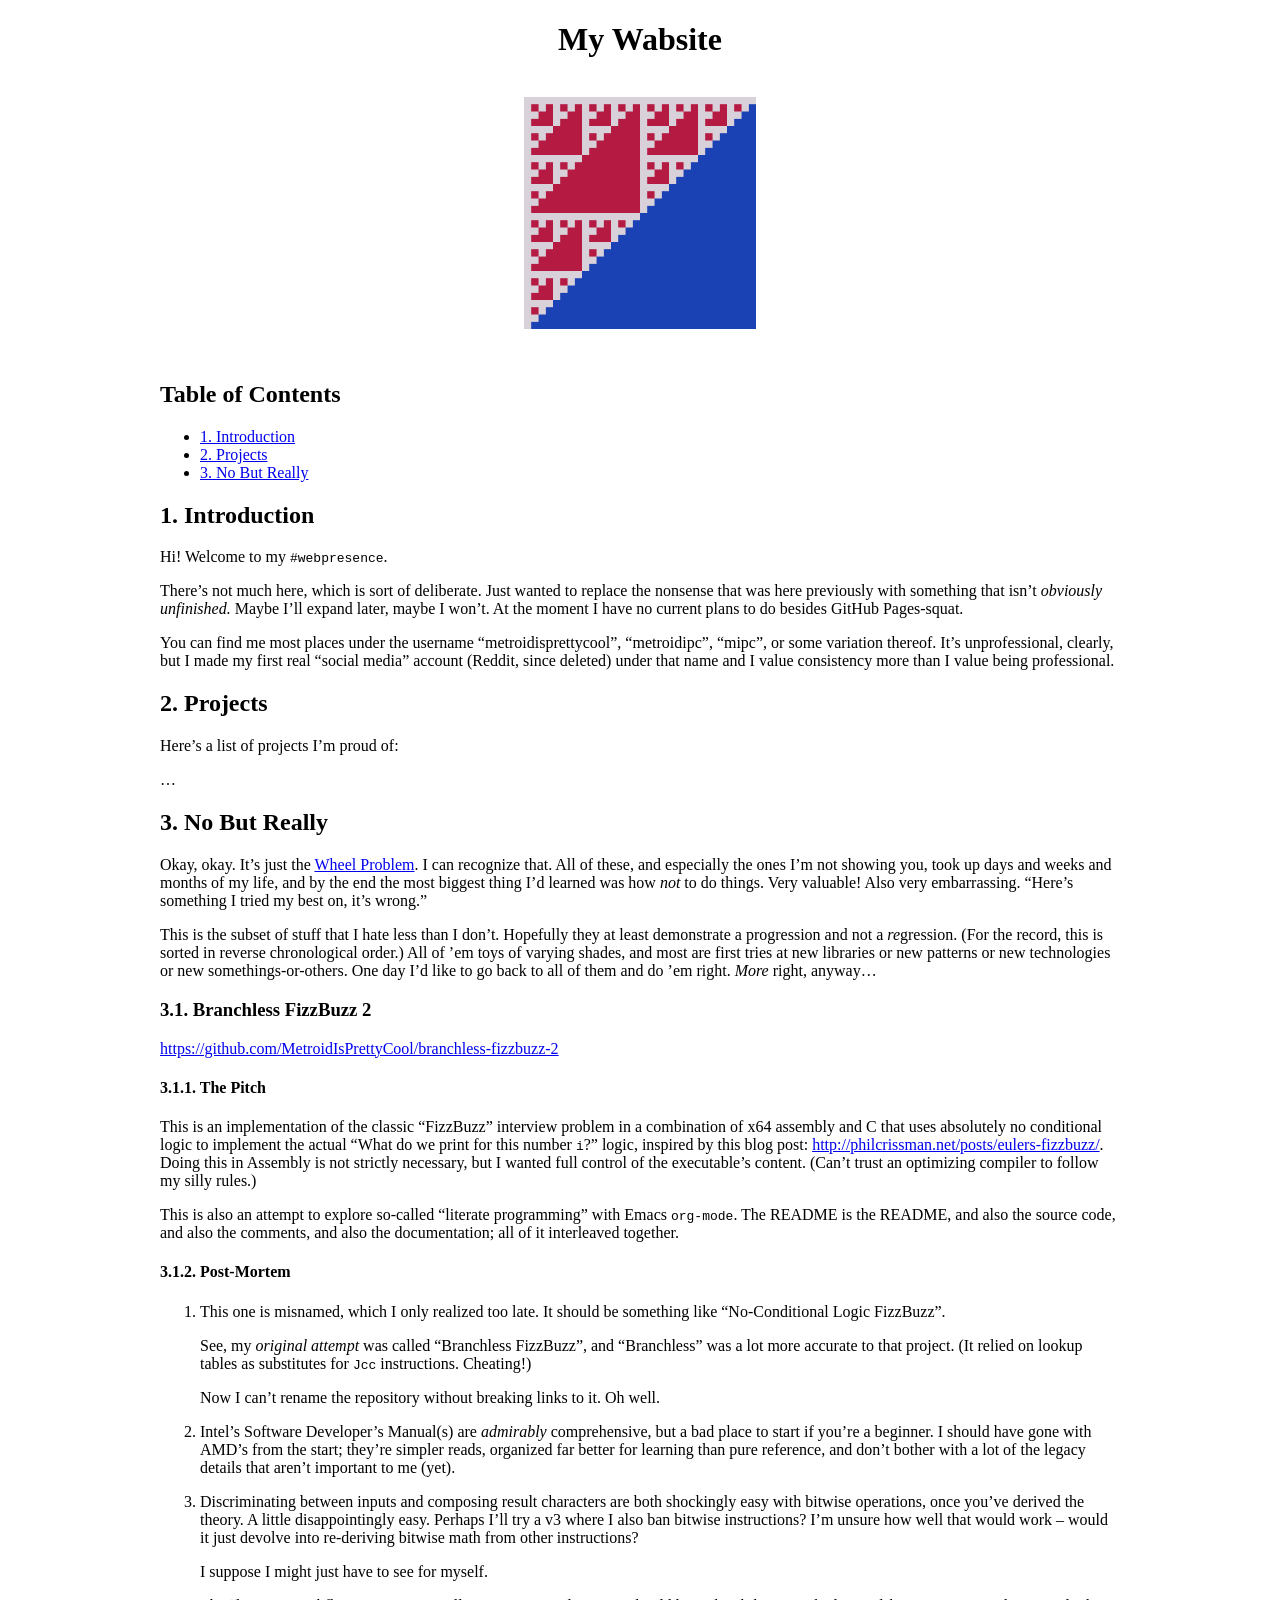
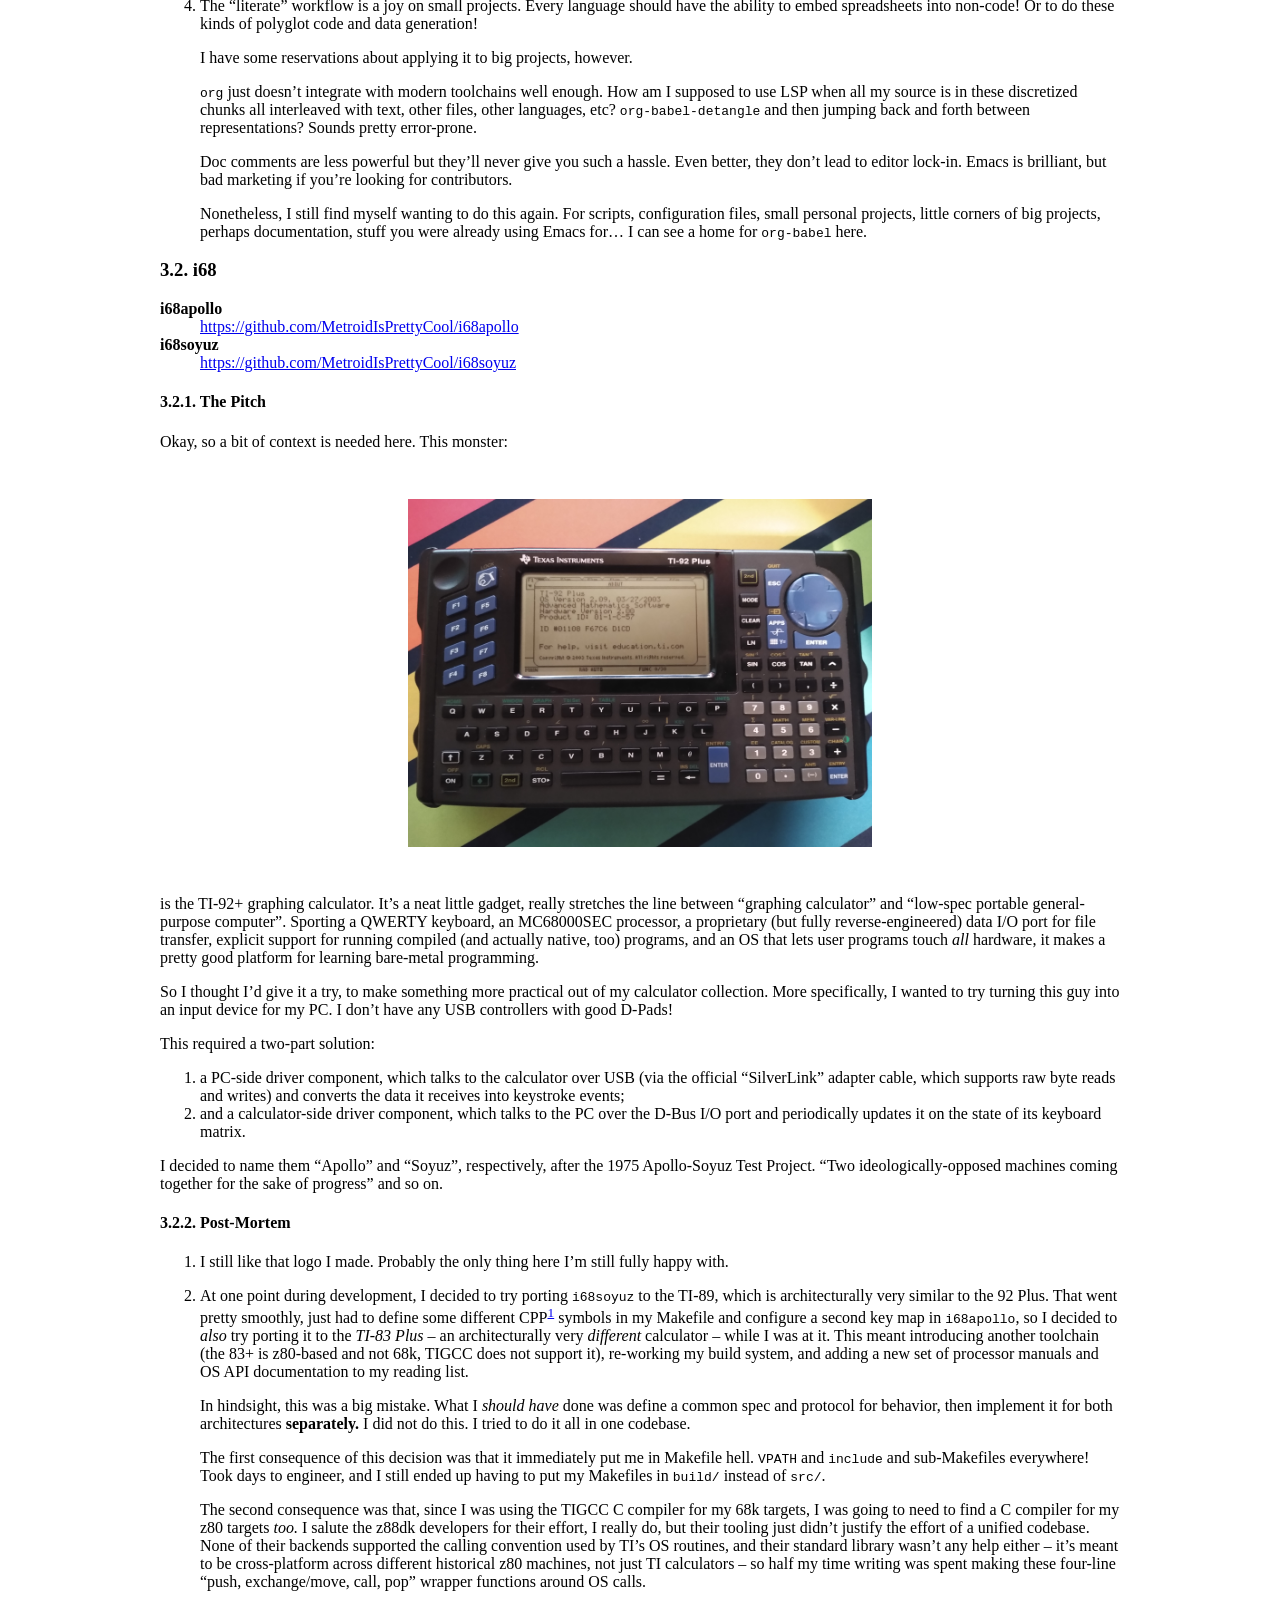
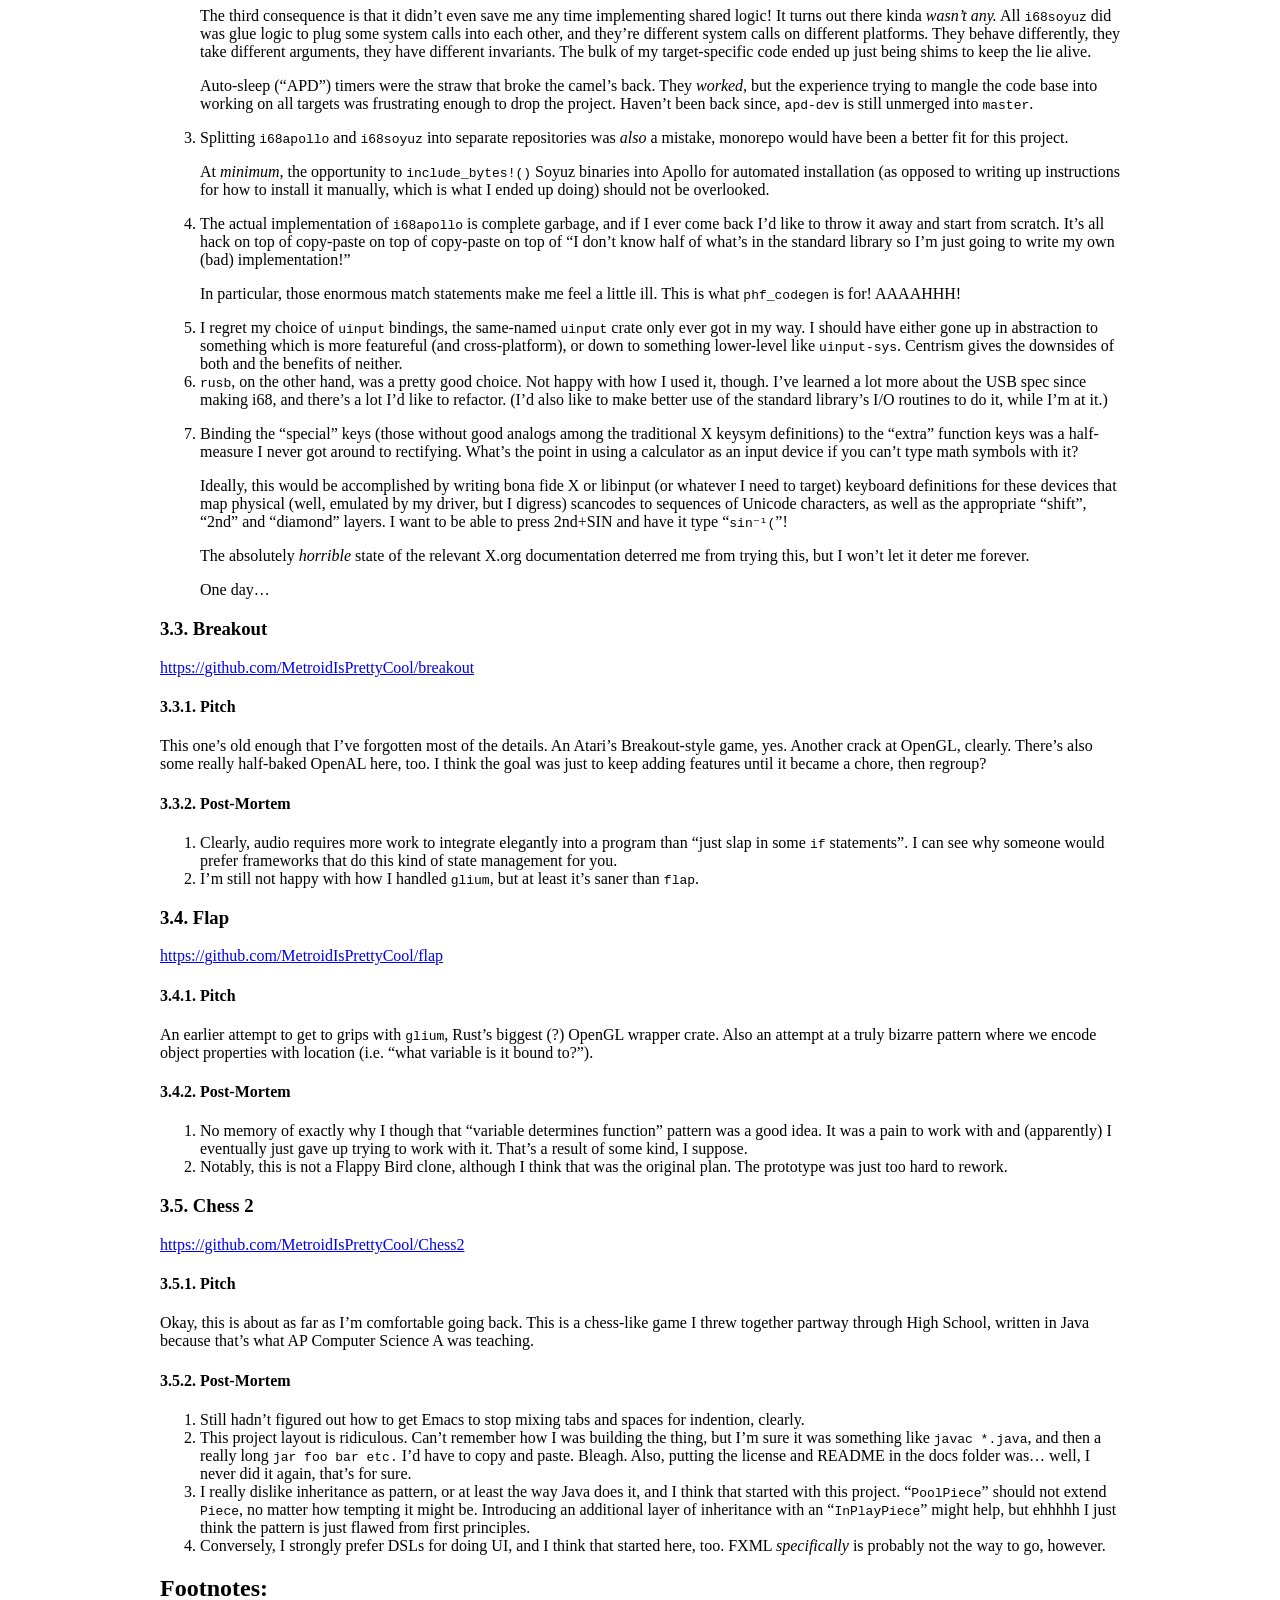
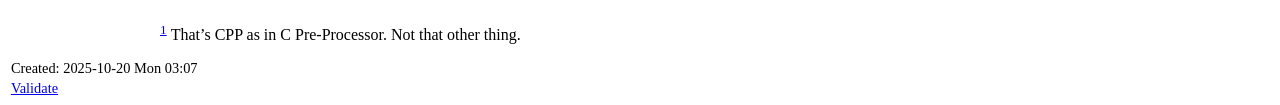
<file: index.html>
<?xml version="1.0" encoding="utf-8"?>
<!DOCTYPE html PUBLIC "-//W3C//DTD XHTML 1.0 Strict//EN"
"http://www.w3.org/TR/xhtml1/DTD/xhtml1-strict.dtd">
<html xmlns="http://www.w3.org/1999/xhtml" lang="en" xml:lang="en">
<head>
<!-- 2025-10-20 Mon 03:07 -->
<meta http-equiv="Content-Type" content="text/html;charset=utf-8" />
<meta name="viewport" content="width=device-width, initial-scale=1" />
<title>My Wabsite</title>
<meta name="generator" content="Org Mode" />
<style type="text/css">
  #content { max-width: 60em; margin: auto; }
  .title  { text-align: center;
             margin-bottom: .2em; }
  .subtitle { text-align: center;
              font-size: medium;
              font-weight: bold;
              margin-top:0; }
  .todo   { font-family: monospace; color: red; }
  .done   { font-family: monospace; color: green; }
  .priority { font-family: monospace; color: orange; }
  .tag    { background-color: #eee; font-family: monospace;
            padding: 2px; font-size: 80%; font-weight: normal; }
  .timestamp { color: #bebebe; }
  .timestamp-kwd { color: #5f9ea0; }
  .org-right  { margin-left: auto; margin-right: 0px;  text-align: right; }
  .org-left   { margin-left: 0px;  margin-right: auto; text-align: left; }
  .org-center { margin-left: auto; margin-right: auto; text-align: center; }
  .underline { text-decoration: underline; }
  #postamble p, #preamble p { font-size: 90%; margin: .2em; }
  p.verse { margin-left: 3%; }
  pre {
    border: 1px solid #e6e6e6;
    border-radius: 3px;
    background-color: #f2f2f2;
    padding: 8pt;
    font-family: monospace;
    overflow: auto;
    margin: 1.2em;
  }
  pre.src {
    position: relative;
    overflow: auto;
  }
  pre.src:before {
    display: none;
    position: absolute;
    top: -8px;
    right: 12px;
    padding: 3px;
    color: #555;
    background-color: #f2f2f299;
  }
  pre.src:hover:before { display: inline; margin-top: 14px;}
  /* Languages per Org manual */
  pre.src-asymptote:before { content: 'Asymptote'; }
  pre.src-awk:before { content: 'Awk'; }
  pre.src-authinfo::before { content: 'Authinfo'; }
  pre.src-C:before { content: 'C'; }
  /* pre.src-C++ doesn't work in CSS */
  pre.src-clojure:before { content: 'Clojure'; }
  pre.src-css:before { content: 'CSS'; }
  pre.src-D:before { content: 'D'; }
  pre.src-ditaa:before { content: 'ditaa'; }
  pre.src-dot:before { content: 'Graphviz'; }
  pre.src-calc:before { content: 'Emacs Calc'; }
  pre.src-emacs-lisp:before { content: 'Emacs Lisp'; }
  pre.src-fortran:before { content: 'Fortran'; }
  pre.src-gnuplot:before { content: 'gnuplot'; }
  pre.src-haskell:before { content: 'Haskell'; }
  pre.src-hledger:before { content: 'hledger'; }
  pre.src-java:before { content: 'Java'; }
  pre.src-js:before { content: 'Javascript'; }
  pre.src-latex:before { content: 'LaTeX'; }
  pre.src-ledger:before { content: 'Ledger'; }
  pre.src-lisp:before { content: 'Lisp'; }
  pre.src-lilypond:before { content: 'Lilypond'; }
  pre.src-lua:before { content: 'Lua'; }
  pre.src-matlab:before { content: 'MATLAB'; }
  pre.src-mscgen:before { content: 'Mscgen'; }
  pre.src-ocaml:before { content: 'Objective Caml'; }
  pre.src-octave:before { content: 'Octave'; }
  pre.src-org:before { content: 'Org mode'; }
  pre.src-oz:before { content: 'OZ'; }
  pre.src-plantuml:before { content: 'Plantuml'; }
  pre.src-processing:before { content: 'Processing.js'; }
  pre.src-python:before { content: 'Python'; }
  pre.src-R:before { content: 'R'; }
  pre.src-ruby:before { content: 'Ruby'; }
  pre.src-sass:before { content: 'Sass'; }
  pre.src-scheme:before { content: 'Scheme'; }
  pre.src-screen:before { content: 'Gnu Screen'; }
  pre.src-sed:before { content: 'Sed'; }
  pre.src-sh:before { content: 'shell'; }
  pre.src-sql:before { content: 'SQL'; }
  pre.src-sqlite:before { content: 'SQLite'; }
  /* additional languages in org.el's org-babel-load-languages alist */
  pre.src-forth:before { content: 'Forth'; }
  pre.src-io:before { content: 'IO'; }
  pre.src-J:before { content: 'J'; }
  pre.src-makefile:before { content: 'Makefile'; }
  pre.src-maxima:before { content: 'Maxima'; }
  pre.src-perl:before { content: 'Perl'; }
  pre.src-picolisp:before { content: 'Pico Lisp'; }
  pre.src-scala:before { content: 'Scala'; }
  pre.src-shell:before { content: 'Shell Script'; }
  pre.src-ebnf2ps:before { content: 'ebfn2ps'; }
  /* additional language identifiers per "defun org-babel-execute"
       in ob-*.el */
  pre.src-cpp:before  { content: 'C++'; }
  pre.src-abc:before  { content: 'ABC'; }
  pre.src-coq:before  { content: 'Coq'; }
  pre.src-groovy:before  { content: 'Groovy'; }
  /* additional language identifiers from org-babel-shell-names in
     ob-shell.el: ob-shell is the only babel language using a lambda to put
     the execution function name together. */
  pre.src-bash:before  { content: 'bash'; }
  pre.src-csh:before  { content: 'csh'; }
  pre.src-ash:before  { content: 'ash'; }
  pre.src-dash:before  { content: 'dash'; }
  pre.src-ksh:before  { content: 'ksh'; }
  pre.src-mksh:before  { content: 'mksh'; }
  pre.src-posh:before  { content: 'posh'; }
  /* Additional Emacs modes also supported by the LaTeX listings package */
  pre.src-ada:before { content: 'Ada'; }
  pre.src-asm:before { content: 'Assembler'; }
  pre.src-caml:before { content: 'Caml'; }
  pre.src-delphi:before { content: 'Delphi'; }
  pre.src-html:before { content: 'HTML'; }
  pre.src-idl:before { content: 'IDL'; }
  pre.src-mercury:before { content: 'Mercury'; }
  pre.src-metapost:before { content: 'MetaPost'; }
  pre.src-modula-2:before { content: 'Modula-2'; }
  pre.src-pascal:before { content: 'Pascal'; }
  pre.src-ps:before { content: 'PostScript'; }
  pre.src-prolog:before { content: 'Prolog'; }
  pre.src-simula:before { content: 'Simula'; }
  pre.src-tcl:before { content: 'tcl'; }
  pre.src-tex:before { content: 'TeX'; }
  pre.src-plain-tex:before { content: 'Plain TeX'; }
  pre.src-verilog:before { content: 'Verilog'; }
  pre.src-vhdl:before { content: 'VHDL'; }
  pre.src-xml:before { content: 'XML'; }
  pre.src-nxml:before { content: 'XML'; }
  /* add a generic configuration mode; LaTeX export needs an additional
     (add-to-list 'org-latex-listings-langs '(conf " ")) in .emacs */
  pre.src-conf:before { content: 'Configuration File'; }

  table { border-collapse:collapse; }
  caption.t-above { caption-side: top; }
  caption.t-bottom { caption-side: bottom; }
  td, th { vertical-align:top;  }
  th.org-right  { text-align: center;  }
  th.org-left   { text-align: center;   }
  th.org-center { text-align: center; }
  td.org-right  { text-align: right;  }
  td.org-left   { text-align: left;   }
  td.org-center { text-align: center; }
  dt { font-weight: bold; }
  .footpara { display: inline; }
  .footdef  { margin-bottom: 1em; }
  .figure { padding: 1em; }
  .figure p { text-align: center; }
  .equation-container {
    display: table;
    text-align: center;
    width: 100%;
  }
  .equation {
    vertical-align: middle;
  }
  .equation-label {
    display: table-cell;
    text-align: right;
    vertical-align: middle;
  }
  .inlinetask {
    padding: 10px;
    border: 2px solid gray;
    margin: 10px;
    background: #ffffcc;
  }
  #org-div-home-and-up
   { text-align: right; font-size: 70%; white-space: nowrap; }
  textarea { overflow-x: auto; }
  .linenr { font-size: smaller }
  .code-highlighted { background-color: #ffff00; }
  .org-info-js_info-navigation { border-style: none; }
  #org-info-js_console-label
    { font-size: 10px; font-weight: bold; white-space: nowrap; }
  .org-info-js_search-highlight
    { background-color: #ffff00; color: #000000; font-weight: bold; }
  .org-svg { }
</style>
</head>
<body>
<div id="content" class="content">
<h1 class="title">My Wabsite</h1>

<div id="orgbfe3257" class="figure">
<p><img src="./images/icon-bepis-scaled.png" alt="icon-bepis-scaled.png" width="25%" align="center" />
</p>
</div>
<div id="table-of-contents" role="doc-toc">
<h2>Table of Contents</h2>
<div id="text-table-of-contents" role="doc-toc">
<ul>
<li><a href="#orga3a9818">1. Introduction</a></li>
<li><a href="#org47b5bb3">2. Projects</a></li>
<li><a href="#org84b49be">3. No But Really</a></li>
</ul>
</div>
</div>
<div id="outline-container-orga3a9818" class="outline-2">
<h2 id="orga3a9818"><span class="section-number-2">1.</span> Introduction</h2>
<div class="outline-text-2" id="text-1">
<p>
Hi! Welcome to my <code>#webpresence</code>.
</p>

<p>
There&rsquo;s not much here, which is sort of deliberate. Just wanted to replace the nonsense that was here previously with
something that isn&rsquo;t <i>obviously unfinished.</i> Maybe I&rsquo;ll expand later, maybe I won&rsquo;t. At the moment I have no current
plans to do besides GitHub Pages-squat.
</p>

<p>
You can find me most places under the username &ldquo;metroidisprettycool&rdquo;, &ldquo;metroidipc&rdquo;, &ldquo;mipc&rdquo;, or some variation thereof.
It&rsquo;s unprofessional, clearly, but I made my first real &ldquo;social media&rdquo; account (Reddit, since deleted) under that name
and I value consistency more than I value being professional.
</p>
</div>
</div>
<div id="outline-container-org47b5bb3" class="outline-2">
<h2 id="org47b5bb3"><span class="section-number-2">2.</span> Projects</h2>
<div class="outline-text-2" id="text-2">
<p>
Here&rsquo;s a list of projects I&rsquo;m proud of:
</p>

<p>
&#x2026;
</p>
</div>
</div>
<div id="outline-container-org84b49be" class="outline-2">
<h2 id="org84b49be"><span class="section-number-2">3.</span> No But Really</h2>
<div class="outline-text-2" id="text-3">
<p>
Okay, okay. It&rsquo;s just the <a href="./essays/00-more-right.html">Wheel Problem</a>. I can recognize that. All of these, and especially the ones I&rsquo;m not showing
you, took up days and weeks and months of my life, and by the end the most biggest thing I&rsquo;d learned was how <i>not</i> to do
things. Very valuable! Also very embarrassing. &ldquo;Here&rsquo;s something I tried my best on, it&rsquo;s wrong.&rdquo;
</p>

<p>
This is the subset of stuff that I hate less than I don&rsquo;t. Hopefully they at least demonstrate a progression and not a
<i>re</i>​gression. (For the record, this is sorted in reverse chronological order.) All of &rsquo;em toys of varying shades, and
most are first tries at new libraries or new patterns or new technologies or new somethings-or-others. One day I&rsquo;d like
to go back to all of them and do &rsquo;em right. <i>More</i> right, anyway&#x2026;
</p>
</div>
<div id="outline-container-org63d46ba" class="outline-3">
<h3 id="org63d46ba"><span class="section-number-3">3.1.</span> Branchless FizzBuzz 2</h3>
<div class="outline-text-3" id="text-3-1">
<p>
<a href="https://github.com/MetroidIsPrettyCool/branchless-fizzbuzz-2">https://github.com/MetroidIsPrettyCool/branchless-fizzbuzz-2</a>
</p>
</div>
<div id="outline-container-org7d43c0a" class="outline-4">
<h4 id="org7d43c0a"><span class="section-number-4">3.1.1.</span> The Pitch</h4>
<div class="outline-text-4" id="text-3-1-1">
<p>
This is an implementation of the classic &ldquo;FizzBuzz&rdquo; interview problem in a combination of x64 assembly and C that uses
absolutely no conditional logic to implement the actual &ldquo;What do we print for this number <code>i</code>?&rdquo; logic, inspired by this
blog post: <a href="http://philcrissman.net/posts/eulers-fizzbuzz/">http://philcrissman.net/posts/eulers-fizzbuzz/</a>. Doing this in Assembly is not strictly necessary, but I
wanted full control of the executable&rsquo;s content. (Can&rsquo;t trust an optimizing compiler to follow my silly rules.)
</p>

<p>
This is also an attempt to explore so-called &ldquo;literate programming&rdquo; with Emacs <code>org-mode</code>. The README is the README, and
also the source code, and also the comments, and also the documentation; all of it interleaved together.
</p>
</div>
</div>
<div id="outline-container-org5a3bc7f" class="outline-4">
<h4 id="org5a3bc7f"><span class="section-number-4">3.1.2.</span> Post-Mortem</h4>
<div class="outline-text-4" id="text-3-1-2">
<ol class="org-ol">
<li><p>
This one is misnamed, which I only realized too late. It should be something like &ldquo;No-Conditional Logic FizzBuzz&rdquo;.
</p>

<p>
See, my <i>original attempt</i> was called &ldquo;Branchless FizzBuzz&rdquo;, and &ldquo;Branchless&rdquo; was a lot more accurate to that
project. (It relied on lookup tables as substitutes for <code>Jcc</code> instructions. Cheating!)
</p>

<p>
Now I can&rsquo;t rename the repository without breaking links to it. Oh well.
</p></li>

<li>Intel&rsquo;s Software Developer&rsquo;s Manual(s) are <i>admirably</i> comprehensive, but a bad place to start if you&rsquo;re a beginner.
I should have gone with AMD&rsquo;s from the start; they&rsquo;re simpler reads, organized far better for learning than pure
reference, and don&rsquo;t bother with a lot of the legacy details that aren&rsquo;t important to me (yet).</li>

<li><p>
Discriminating between inputs and composing result characters are both shockingly easy with bitwise operations, once
you&rsquo;ve derived the theory. A little disappointingly easy. Perhaps I&rsquo;ll try a v3 where I also ban bitwise
instructions? I&rsquo;m unsure how well that would work &#x2013; would it just devolve into re-deriving bitwise math from other
instructions?
</p>

<p>
I suppose I might just have to see for myself.
</p></li>

<li><p>
The &ldquo;literate&rdquo; workflow is a joy on small projects. Every language should have the ability to embed spreadsheets into
non-code! Or to do these kinds of polyglot code and data generation!
</p>

<p>
I have some reservations about applying it to big projects, however.
</p>

<p>
<code>org</code> just doesn&rsquo;t integrate with modern toolchains well enough. How am I supposed to use LSP when all my source is
in these discretized chunks all interleaved with text, other files, other languages, etc? <code>org-babel-detangle</code> and
then jumping back and forth between representations? Sounds pretty error-prone.
</p>

<p>
Doc comments are less powerful but they&rsquo;ll never give you such a hassle. Even better, they don&rsquo;t lead to editor
lock-in. Emacs is brilliant, but bad marketing if you&rsquo;re looking for contributors.
</p>

<p>
Nonetheless, I still find myself wanting to do this again. For scripts, configuration files, small personal projects,
little corners of big projects, perhaps documentation, stuff you were already using Emacs for&#x2026; I can see a home for
<code>org-babel</code> here.
</p></li>
</ol>
</div>
</div>
</div>
<div id="outline-container-org43608e9" class="outline-3">
<h3 id="org43608e9"><span class="section-number-3">3.2.</span> i68</h3>
<div class="outline-text-3" id="text-3-2">
<dl class="org-dl">
<dt>i68apollo</dt><dd><a href="https://github.com/MetroidIsPrettyCool/i68apollo">https://github.com/MetroidIsPrettyCool/i68apollo</a></dd>
<dt>i68soyuz</dt><dd><a href="https://github.com/MetroidIsPrettyCool/i68soyuz">https://github.com/MetroidIsPrettyCool/i68soyuz</a></dd>
</dl>
</div>
<div id="outline-container-org55d425f" class="outline-4">
<h4 id="org55d425f"><span class="section-number-4">3.2.1.</span> The Pitch</h4>
<div class="outline-text-4" id="text-3-2-1">
<p>
Okay, so a bit of context is needed here. This monster:
</p>


<div id="org9f750b8" class="figure">
<p><img src="./images/TI-92_Plus.jpg" alt="TI-92_Plus.jpg" width="50%" align="center" />
</p>
</div>

<p>
is the TI-92+ graphing calculator. It&rsquo;s a neat little gadget, really stretches the line between &ldquo;graphing calculator&rdquo;
and &ldquo;low-spec portable general-purpose computer&rdquo;. Sporting a QWERTY keyboard, an MC68000SEC processor, a proprietary
(but fully reverse-engineered) data I/O port for file transfer, explicit support for running compiled (and actually
native, too) programs, and an OS that lets user programs touch <i>all</i> hardware, it makes a pretty good platform for
learning bare-metal programming.
</p>

<p>
So I thought I&rsquo;d give it a try, to make something more practical out of my calculator collection. More specifically, I
wanted to try turning this guy into an input device for my PC. I don&rsquo;t have any USB controllers with good D-Pads!
</p>

<p>
This required a two-part solution:
</p>

<ol class="org-ol">
<li>a PC-side driver component, which talks to the calculator over USB (via the official &ldquo;SilverLink&rdquo; adapter cable,
which supports raw byte reads and writes) and converts the data it receives into keystroke events;</li>
<li>and a calculator-side driver component, which talks to the PC over the D-Bus I/O port and periodically updates it on
the state of its keyboard matrix.</li>
</ol>

<p>
I decided to name them &ldquo;Apollo&rdquo; and &ldquo;Soyuz&rdquo;, respectively, after the 1975 Apollo-Soyuz Test Project. &ldquo;Two
ideologically-opposed machines coming together for the sake of progress&rdquo; and so on.
</p>
</div>
</div>
<div id="outline-container-org84de369" class="outline-4">
<h4 id="org84de369"><span class="section-number-4">3.2.2.</span> Post-Mortem</h4>
<div class="outline-text-4" id="text-3-2-2">
<ol class="org-ol">
<li>I still like that logo I made. Probably the only thing here I&rsquo;m still fully happy with.</li>

<li><p>
At one point during development, I decided to try porting <code>i68soyuz</code> to the TI-89, which is architecturally very
similar to the 92 Plus. That went pretty smoothly, just had to define some different CPP<sup><a id="fnr.1" class="footref" href="#fn.1" role="doc-backlink">1</a></sup> symbols in my Makefile
and configure a second key map in <code>i68apollo</code>, so I decided to <i>also</i> try porting it to the <i>TI-83 Plus</i> &#x2013; an
architecturally very <i>different</i> calculator &#x2013; while I was at it. This meant introducing another toolchain (the 83+
is z80-based and not 68k, TIGCC does not support it), re-working my build system, and adding a new set of processor
manuals and OS API documentation to my reading list.
</p>

<p>
In hindsight, this was a big mistake. What I <i>should have</i> done was define a common spec and protocol for behavior,
then implement it for both architectures <b>separately.</b> I did not do this. I tried to do it all in one codebase.
</p>

<p>
The first consequence of this decision was that it immediately put me in Makefile hell. <code>VPATH</code> and <code>include</code> and
sub-Makefiles everywhere! Took days to engineer, and I still ended up having to put my Makefiles in <code>build/</code> instead
of <code>src/</code>.
</p>

<p>
The second consequence was that, since I was using the TIGCC C compiler for my 68k targets, I was going to need to
find a C compiler for my z80 targets <i>too.</i> I salute the z88dk developers for their effort, I really do, but their
tooling just didn&rsquo;t justify the effort of a unified codebase. None of their backends supported the calling convention
used by TI&rsquo;s OS routines, and their standard library wasn&rsquo;t any help either &#x2013; it&rsquo;s meant to be cross-platform across
different historical z80 machines, not just TI calculators &#x2013; so half my time writing was spent making these
four-line &ldquo;push, exchange/move, call, pop&rdquo; wrapper functions around OS calls.
</p>

<p>
The third consequence is that it didn&rsquo;t even save me any time implementing shared logic! It turns out there kinda
<i>wasn&rsquo;t any.</i> All <code>i68soyuz</code> did was glue logic to plug some system calls into each other, and they&rsquo;re different
system calls on different platforms. They behave differently, they take different arguments, they have different
invariants. The bulk of my target-specific code ended up just being shims to keep the lie alive.
</p>

<p>
Auto-sleep (&ldquo;APD&rdquo;) timers were the straw that broke the camel&rsquo;s back. They <i>worked,</i> but the experience trying to
mangle the code base into working on all targets was frustrating enough to drop the project. Haven&rsquo;t been back since,
<code>apd-dev</code> is still unmerged into <code>master</code>.
</p></li>

<li><p>
Splitting <code>i68apollo</code> and <code>i68soyuz</code> into separate repositories was <i>also</i> a mistake, monorepo would have been a
better fit for this project.
</p>

<p>
At <i>minimum,</i> the opportunity to <code>include_bytes!()</code> Soyuz binaries into Apollo for automated installation (as opposed
to writing up instructions for how to install it manually, which is what I ended up doing) should not be overlooked.
</p></li>

<li><p>
The actual implementation of <code>i68apollo</code> is complete garbage, and if I ever come back I&rsquo;d like to throw it away and
start from scratch. It&rsquo;s all hack on top of copy-paste on top of copy-paste on top of &ldquo;I don&rsquo;t know half of what&rsquo;s in
the standard library so I&rsquo;m just going to write my own (bad) implementation!&rdquo;
</p>

<p>
In particular, those enormous match statements make me feel a little ill. This is what <code>phf_codegen</code> is for! AAAAHHH!
</p></li>

<li>I regret my choice of <code>uinput</code> bindings, the same-named <code>uinput</code> crate only ever got in my way. I should have either
gone up in abstraction to something which is more featureful (and cross-platform), or down to something lower-level
like <code>uinput-sys</code>. Centrism gives the downsides of both and the benefits of neither.</li>

<li><code>rusb</code>, on the other hand, was a pretty good choice. Not happy with how I used it, though. I&rsquo;ve learned a lot more
about the USB spec since making i68, and there&rsquo;s a lot I&rsquo;d like to refactor. (I&rsquo;d also like to make better use of the
standard library&rsquo;s I/O routines to do it, while I&rsquo;m at it.)</li>

<li><p>
Binding the &ldquo;special&rdquo; keys (those without good analogs among the traditional X keysym definitions) to the &ldquo;extra&rdquo;
function keys was a half-measure I never got around to rectifying. What&rsquo;s the point in using a calculator as an input
device if you can&rsquo;t type math symbols with it?
</p>

<p>
Ideally, this would be accomplished by writing bona fide X or libinput (or whatever I need to target) keyboard
definitions for these devices that map physical (well, emulated by my driver, but I digress) scancodes to sequences
of Unicode characters, as well as the appropriate &ldquo;shift&rdquo;, &ldquo;2nd&rdquo; and &ldquo;diamond&rdquo; layers. I want to be able to press
2nd+SIN and have it type &ldquo;<code>sin⁻¹(</code>&rdquo;!
</p>

<p>
The absolutely <i>horrible</i> state of the relevant X.org documentation deterred me from trying this, but I won&rsquo;t let it
deter me forever.
</p>

<p>
One day&#x2026;
</p></li>
</ol>
</div>
</div>
</div>
<div id="outline-container-org6b1c822" class="outline-3">
<h3 id="org6b1c822"><span class="section-number-3">3.3.</span> Breakout</h3>
<div class="outline-text-3" id="text-3-3">
<p>
<a href="https://github.com/MetroidIsPrettyCool/breakout">https://github.com/MetroidIsPrettyCool/breakout</a>
</p>
</div>
<div id="outline-container-org20b0805" class="outline-4">
<h4 id="org20b0805"><span class="section-number-4">3.3.1.</span> Pitch</h4>
<div class="outline-text-4" id="text-3-3-1">
<p>
This one&rsquo;s old enough that I&rsquo;ve forgotten most of the details. An Atari&rsquo;s Breakout-style game, yes. Another crack at
OpenGL, clearly. There&rsquo;s also some really half-baked OpenAL here, too. I think the goal was just to keep adding features
until it became a chore, then regroup?
</p>
</div>
</div>
<div id="outline-container-orgbb4dc75" class="outline-4">
<h4 id="orgbb4dc75"><span class="section-number-4">3.3.2.</span> Post-Mortem</h4>
<div class="outline-text-4" id="text-3-3-2">
<ol class="org-ol">
<li>Clearly, audio requires more work to integrate elegantly into a program than &ldquo;just slap in some <code>if</code> statements&rdquo;. I
can see why someone would prefer frameworks that do this kind of state management for you.</li>
<li>I&rsquo;m still not happy with how I handled <code>glium</code>, but at least it&rsquo;s saner than <code>flap</code>.</li>
</ol>
</div>
</div>
</div>
<div id="outline-container-org48bb979" class="outline-3">
<h3 id="org48bb979"><span class="section-number-3">3.4.</span> Flap</h3>
<div class="outline-text-3" id="text-3-4">
<p>
<a href="https://github.com/MetroidIsPrettyCool/flap">https://github.com/MetroidIsPrettyCool/flap</a>
</p>
</div>
<div id="outline-container-org9068b92" class="outline-4">
<h4 id="org9068b92"><span class="section-number-4">3.4.1.</span> Pitch</h4>
<div class="outline-text-4" id="text-3-4-1">
<p>
An earlier attempt to get to grips with <code>glium</code>, Rust&rsquo;s biggest (?) OpenGL wrapper crate. Also an attempt at a truly
bizarre pattern where we encode object properties with location (i.e. &ldquo;what variable is it bound to?&rdquo;).
</p>
</div>
</div>
<div id="outline-container-org13717ce" class="outline-4">
<h4 id="org13717ce"><span class="section-number-4">3.4.2.</span> Post-Mortem</h4>
<div class="outline-text-4" id="text-3-4-2">
<ol class="org-ol">
<li>No memory of exactly why I though that &ldquo;variable determines function&rdquo; pattern was a good idea. It was a pain to work
with and (apparently) I eventually just gave up trying to work with it. That&rsquo;s a result of some kind, I suppose.</li>
<li>Notably, this is not a Flappy Bird clone, although I think that was the original plan. The prototype was just too
hard to rework.</li>
</ol>
</div>
</div>
</div>
<div id="outline-container-org10d8340" class="outline-3">
<h3 id="org10d8340"><span class="section-number-3">3.5.</span> Chess 2</h3>
<div class="outline-text-3" id="text-3-5">
<p>
<a href="https://github.com/MetroidIsPrettyCool/Chess2">https://github.com/MetroidIsPrettyCool/Chess2</a>
</p>
</div>
<div id="outline-container-orgfec695e" class="outline-4">
<h4 id="orgfec695e"><span class="section-number-4">3.5.1.</span> Pitch</h4>
<div class="outline-text-4" id="text-3-5-1">
<p>
Okay, this is about as far as I&rsquo;m comfortable going back. This is a chess-like game I threw together partway through
High School, written in Java because that&rsquo;s what AP Computer Science A was teaching.
</p>
</div>
</div>
<div id="outline-container-org91e7f26" class="outline-4">
<h4 id="org91e7f26"><span class="section-number-4">3.5.2.</span> Post-Mortem</h4>
<div class="outline-text-4" id="text-3-5-2">
<ol class="org-ol">
<li>Still hadn&rsquo;t figured out how to get Emacs to stop mixing tabs and spaces for indention, clearly.</li>
<li>This project layout is ridiculous. Can&rsquo;t remember how I was building the thing, but I&rsquo;m sure it was something like
<code>javac *.java</code>, and then a really long <code>jar foo bar etc.</code> I&rsquo;d have to copy and paste. Bleagh. Also, putting the
license and README in the docs folder was&#x2026; well, I never did it again, that&rsquo;s for sure.</li>
<li>I really dislike inheritance as pattern, or at least the way Java does it, and I think that started with this
project. &ldquo;<code>PoolPiece</code>&rdquo; should not extend <code>Piece</code>, no matter how tempting it might be. Introducing an additional layer
of inheritance with an &ldquo;<code>InPlayPiece</code>&rdquo; might help, but ehhhhh I just think the pattern is just flawed from first
principles.</li>
<li>Conversely, I strongly prefer DSLs for doing UI, and I think that started here, too. FXML <i>specifically</i> is probably
not the way to go, however.</li>
</ol>
</div>
</div>
</div>
</div>
<div id="footnotes">
<h2 class="footnotes">Footnotes: </h2>
<div id="text-footnotes">

<div class="footdef"><sup><a id="fn.1" class="footnum" href="#fnr.1" role="doc-backlink">1</a></sup> <div class="footpara" role="doc-footnote"><p class="footpara">
That&rsquo;s CPP as in C Pre-Processor. Not that other thing.
</p></div></div>


</div>
</div></div>
<div id="postamble" class="status">
<p class="date">Created: 2025-10-20 Mon 03:07</p>
<p class="validation"><a href="https://validator.w3.org/check?uri=referer">Validate</a></p>
</div>
</body>
</html>
</file>
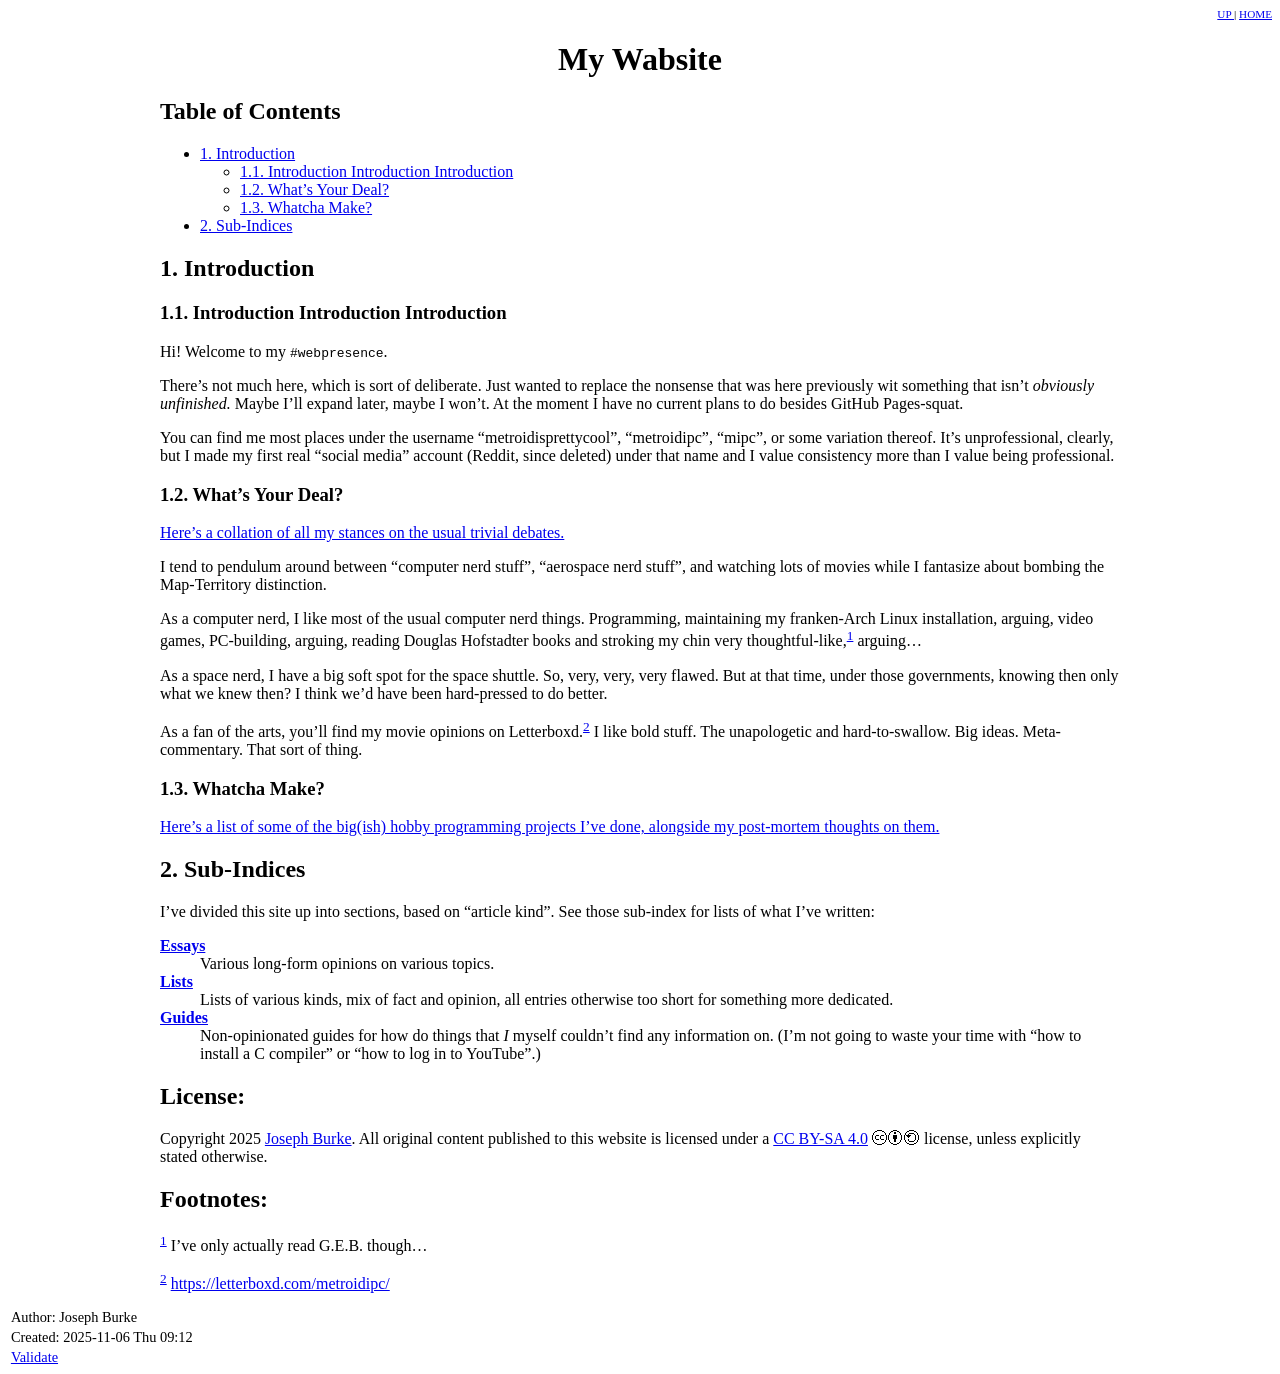
<file: docs/index.html>
<?xml version="1.0" encoding="utf-8"?>
<!DOCTYPE html PUBLIC "-//W3C//DTD XHTML 1.0 Frameset//EN"
"http://www.w3.org/TR/xhtml1/DTD/xhtml1-frameset.dtd">
<html xmlns="http://www.w3.org/1999/xhtml" lang="en" xml:lang="en">
<head>
<!-- 2025-11-06 Thu 09:12 -->
<meta http-equiv="Content-Type" content="text/html;charset=utf-8" />
<meta name="viewport" content="width=device-width, initial-scale=1" />
<title>My Wabsite</title>
<meta name="author" content="Joseph Burke" />
<meta name="generator" content="Org Mode" />
<style type="text/css">
  #content { max-width: 60em; margin: auto; }
  .title  { text-align: center;
             margin-bottom: .2em; }
  .subtitle { text-align: center;
              font-size: medium;
              font-weight: bold;
              margin-top:0; }
  .todo   { font-family: monospace; color: red; }
  .done   { font-family: monospace; color: green; }
  .priority { font-family: monospace; color: orange; }
  .tag    { background-color: #eee; font-family: monospace;
            padding: 2px; font-size: 80%; font-weight: normal; }
  .timestamp { color: #bebebe; }
  .timestamp-kwd { color: #5f9ea0; }
  .org-right  { margin-left: auto; margin-right: 0px;  text-align: right; }
  .org-left   { margin-left: 0px;  margin-right: auto; text-align: left; }
  .org-center { margin-left: auto; margin-right: auto; text-align: center; }
  .underline { text-decoration: underline; }
  #postamble p, #preamble p { font-size: 90%; margin: .2em; }
  p.verse { margin-left: 3%; }
  pre {
    border: 1px solid #e6e6e6;
    border-radius: 3px;
    background-color: #f2f2f2;
    padding: 8pt;
    font-family: monospace;
    overflow: auto;
    margin: 1.2em;
  }
  pre.src {
    position: relative;
    overflow: auto;
  }
  pre.src:before {
    display: none;
    position: absolute;
    top: -8px;
    right: 12px;
    padding: 3px;
    color: #555;
    background-color: #f2f2f299;
  }
  pre.src:hover:before { display: inline; margin-top: 14px;}
  /* Languages per Org manual */
  pre.src-asymptote:before { content: 'Asymptote'; }
  pre.src-awk:before { content: 'Awk'; }
  pre.src-authinfo::before { content: 'Authinfo'; }
  pre.src-C:before { content: 'C'; }
  /* pre.src-C++ doesn't work in CSS */
  pre.src-clojure:before { content: 'Clojure'; }
  pre.src-css:before { content: 'CSS'; }
  pre.src-D:before { content: 'D'; }
  pre.src-ditaa:before { content: 'ditaa'; }
  pre.src-dot:before { content: 'Graphviz'; }
  pre.src-calc:before { content: 'Emacs Calc'; }
  pre.src-emacs-lisp:before { content: 'Emacs Lisp'; }
  pre.src-fortran:before { content: 'Fortran'; }
  pre.src-gnuplot:before { content: 'gnuplot'; }
  pre.src-haskell:before { content: 'Haskell'; }
  pre.src-hledger:before { content: 'hledger'; }
  pre.src-java:before { content: 'Java'; }
  pre.src-js:before { content: 'Javascript'; }
  pre.src-latex:before { content: 'LaTeX'; }
  pre.src-ledger:before { content: 'Ledger'; }
  pre.src-lisp:before { content: 'Lisp'; }
  pre.src-lilypond:before { content: 'Lilypond'; }
  pre.src-lua:before { content: 'Lua'; }
  pre.src-matlab:before { content: 'MATLAB'; }
  pre.src-mscgen:before { content: 'Mscgen'; }
  pre.src-ocaml:before { content: 'Objective Caml'; }
  pre.src-octave:before { content: 'Octave'; }
  pre.src-org:before { content: 'Org mode'; }
  pre.src-oz:before { content: 'OZ'; }
  pre.src-plantuml:before { content: 'Plantuml'; }
  pre.src-processing:before { content: 'Processing.js'; }
  pre.src-python:before { content: 'Python'; }
  pre.src-R:before { content: 'R'; }
  pre.src-ruby:before { content: 'Ruby'; }
  pre.src-sass:before { content: 'Sass'; }
  pre.src-scheme:before { content: 'Scheme'; }
  pre.src-screen:before { content: 'Gnu Screen'; }
  pre.src-sed:before { content: 'Sed'; }
  pre.src-sh:before { content: 'shell'; }
  pre.src-sql:before { content: 'SQL'; }
  pre.src-sqlite:before { content: 'SQLite'; }
  /* additional languages in org.el's org-babel-load-languages alist */
  pre.src-forth:before { content: 'Forth'; }
  pre.src-io:before { content: 'IO'; }
  pre.src-J:before { content: 'J'; }
  pre.src-makefile:before { content: 'Makefile'; }
  pre.src-maxima:before { content: 'Maxima'; }
  pre.src-perl:before { content: 'Perl'; }
  pre.src-picolisp:before { content: 'Pico Lisp'; }
  pre.src-scala:before { content: 'Scala'; }
  pre.src-shell:before { content: 'Shell Script'; }
  pre.src-ebnf2ps:before { content: 'ebfn2ps'; }
  /* additional language identifiers per "defun org-babel-execute"
       in ob-*.el */
  pre.src-cpp:before  { content: 'C++'; }
  pre.src-abc:before  { content: 'ABC'; }
  pre.src-coq:before  { content: 'Coq'; }
  pre.src-groovy:before  { content: 'Groovy'; }
  /* additional language identifiers from org-babel-shell-names in
     ob-shell.el: ob-shell is the only babel language using a lambda to put
     the execution function name together. */
  pre.src-bash:before  { content: 'bash'; }
  pre.src-csh:before  { content: 'csh'; }
  pre.src-ash:before  { content: 'ash'; }
  pre.src-dash:before  { content: 'dash'; }
  pre.src-ksh:before  { content: 'ksh'; }
  pre.src-mksh:before  { content: 'mksh'; }
  pre.src-posh:before  { content: 'posh'; }
  /* Additional Emacs modes also supported by the LaTeX listings package */
  pre.src-ada:before { content: 'Ada'; }
  pre.src-asm:before { content: 'Assembler'; }
  pre.src-caml:before { content: 'Caml'; }
  pre.src-delphi:before { content: 'Delphi'; }
  pre.src-html:before { content: 'HTML'; }
  pre.src-idl:before { content: 'IDL'; }
  pre.src-mercury:before { content: 'Mercury'; }
  pre.src-metapost:before { content: 'MetaPost'; }
  pre.src-modula-2:before { content: 'Modula-2'; }
  pre.src-pascal:before { content: 'Pascal'; }
  pre.src-ps:before { content: 'PostScript'; }
  pre.src-prolog:before { content: 'Prolog'; }
  pre.src-simula:before { content: 'Simula'; }
  pre.src-tcl:before { content: 'tcl'; }
  pre.src-tex:before { content: 'TeX'; }
  pre.src-plain-tex:before { content: 'Plain TeX'; }
  pre.src-verilog:before { content: 'Verilog'; }
  pre.src-vhdl:before { content: 'VHDL'; }
  pre.src-xml:before { content: 'XML'; }
  pre.src-nxml:before { content: 'XML'; }
  /* add a generic configuration mode; LaTeX export needs an additional
     (add-to-list 'org-latex-listings-langs '(conf " ")) in .emacs */
  pre.src-conf:before { content: 'Configuration File'; }

  table { border-collapse:collapse; }
  caption.t-above { caption-side: top; }
  caption.t-bottom { caption-side: bottom; }
  td, th { vertical-align:top;  }
  th.org-right  { text-align: center;  }
  th.org-left   { text-align: center;   }
  th.org-center { text-align: center; }
  td.org-right  { text-align: right;  }
  td.org-left   { text-align: left;   }
  td.org-center { text-align: center; }
  dt { font-weight: bold; }
  .footpara { display: inline; }
  .footdef  { margin-bottom: 1em; }
  .figure { padding: 1em; }
  .figure p { text-align: center; }
  .equation-container {
    display: table;
    text-align: center;
    width: 100%;
  }
  .equation {
    vertical-align: middle;
  }
  .equation-label {
    display: table-cell;
    text-align: right;
    vertical-align: middle;
  }
  .inlinetask {
    padding: 10px;
    border: 2px solid gray;
    margin: 10px;
    background: #ffffcc;
  }
  #org-div-home-and-up
   { text-align: right; font-size: 70%; white-space: nowrap; }
  textarea { overflow-x: auto; }
  .linenr { font-size: smaller }
  .code-highlighted { background-color: #ffff00; }
  .org-info-js_info-navigation { border-style: none; }
  #org-info-js_console-label
    { font-size: 10px; font-weight: bold; white-space: nowrap; }
  .org-info-js_search-highlight
    { background-color: #ffff00; color: #000000; font-weight: bold; }
  .org-svg { }
</style>
<link rel="icon" type="image/png" href="/favicon.ico" />
</head>
<body>
<div id="org-div-home-and-up">
 <a accesskey="h" href="./index.html"> UP </a>
 |
 <a accesskey="H" href="/index.html"> HOME </a>
</div><div id="content" class="content">
<h1 class="title">My Wabsite</h1>
<div id="table-of-contents" role="doc-toc">
<h2>Table of Contents</h2>
<div id="text-table-of-contents" role="doc-toc">
<ul>
<li><a href="#org152dd23">1. Introduction</a>
<ul>
<li><a href="#org24a525e">1.1. Introduction Introduction Introduction</a></li>
<li><a href="#org995dc6f">1.2. What&rsquo;s Your Deal?</a></li>
<li><a href="#org9e0f2b5">1.3. Whatcha Make?</a></li>
</ul>
</li>
<li><a href="#org7a84db0">2. Sub-Indices</a></li>
</ul>
</div>
</div>
<div id="outline-container-org152dd23" class="outline-2">
<h2 id="org152dd23"><span class="section-number-2">1.</span> Introduction</h2>
<div class="outline-text-2" id="text-1">
</div>
<div id="outline-container-org24a525e" class="outline-3">
<h3 id="org24a525e"><span class="section-number-3">1.1.</span> Introduction Introduction Introduction</h3>
<div class="outline-text-3" id="text-1-1">
<p>
Hi! Welcome to my <code>#webpresence</code>.
</p>

<p>
There&rsquo;s not much here, which is sort of deliberate. Just wanted to replace the nonsense that was here previously wit
something that isn&rsquo;t <i>obviously unfinished.</i> Maybe I&rsquo;ll expand later, maybe I won&rsquo;t. At the moment I have no current
plans to do besides GitHub Pages-squat.
</p>

<p>
You can find me most places under the username &ldquo;metroidisprettycool&rdquo;, &ldquo;metroidipc&rdquo;, &ldquo;mipc&rdquo;, or some variation thereof.
It&rsquo;s unprofessional, clearly, but I made my first real &ldquo;social media&rdquo; account (Reddit, since deleted) under that name
and I value consistency more than I value being professional.
</p>
</div>
</div>
<div id="outline-container-org995dc6f" class="outline-3">
<h3 id="org995dc6f"><span class="section-number-3">1.2.</span> What&rsquo;s Your Deal?</h3>
<div class="outline-text-3" id="text-1-2">
<p>
<a href="lists/00-taking-sides.html">Here&rsquo;s a collation of all my stances on the usual trivial debates.</a>
</p>

<p>
I tend to pendulum around between &ldquo;computer nerd stuff&rdquo;, &ldquo;aerospace nerd stuff&rdquo;, and watching lots of movies while I
fantasize about bombing the Map-Territory distinction.
</p>

<p>
As a computer nerd, I like most of the usual computer nerd things. Programming, maintaining my franken-Arch Linux
installation, arguing, video games, PC-building, arguing, reading Douglas Hofstadter books and stroking my chin very
thoughtful-like,<sup><a id="fnr.1" class="footref" href="#fn.1" role="doc-backlink">1</a></sup> arguing&#x2026;
</p>

<p>
As a space nerd, I have a big soft spot for the space shuttle. So, very, very, very flawed. But at that time, under
those governments, knowing then only what we knew then? I think we&rsquo;d have been hard-pressed to do better.
</p>

<p>
As a fan of the arts, you&rsquo;ll find my movie opinions on Letterboxd.<sup><a id="fnr.2" class="footref" href="#fn.2" role="doc-backlink">2</a></sup> I like bold stuff. The unapologetic and
hard-to-swallow. Big ideas. Meta-commentary. That sort of thing.
</p>
</div>
</div>
<div id="outline-container-org9e0f2b5" class="outline-3">
<h3 id="org9e0f2b5"><span class="section-number-3">1.3.</span> Whatcha Make?</h3>
<div class="outline-text-3" id="text-1-3">
<p>
<a href="lists/10-programming-projects.html">Here&rsquo;s a list of some of the big(ish) hobby programming projects I&rsquo;ve done, alongside my post-mortem thoughts on them.</a>
</p>
</div>
</div>
</div>
<div id="outline-container-org7a84db0" class="outline-2">
<h2 id="org7a84db0"><span class="section-number-2">2.</span> Sub-Indices</h2>
<div class="outline-text-2" id="text-2">
<p>
I&rsquo;ve divided this site up into sections, based on &ldquo;article kind&rdquo;. See those sub-index for lists of what I&rsquo;ve written:
</p>

<dl class="org-dl">
<dt><a href="essays/index.html">Essays</a></dt><dd>Various long-form opinions on various topics.</dd>
<dt><a href="lists/index.html">Lists</a></dt><dd>Lists of various kinds, mix of fact and opinion, all entries otherwise too short for something more
dedicated.</dd>
<dt><a href="guides/index.html">Guides</a></dt><dd>Non-opinionated guides for how do things that <i>I</i> myself couldn&rsquo;t find any information on. (I&rsquo;m not going to
waste your time with &ldquo;how to install a C compiler&rdquo; or &ldquo;how to log in to YouTube&rdquo;.)</dd>
</dl>
</div>
</div>
<div id="outline-container-org167ef19" class="outline-2">
<h2 id="org167ef19">License:</h2>
<div class="outline-text-2" id="text-org167ef19">
<p>
Copyright 2025 <a href="https://github.com/MetroidIsPrettyCool">Joseph Burke</a>. All original content published to this website is licensed under a <a href="https://creativecommons.org/licenses/by-sa/4.0/">CC BY-SA 4.0</a> 🅭🅯🄎
license, unless explicitly stated otherwise.
</p>
</div>
</div>
<div id="footnotes">
<h2 class="footnotes">Footnotes: </h2>
<div id="text-footnotes">

<div class="footdef"><sup><a id="fn.1" class="footnum" href="#fnr.1" role="doc-backlink">1</a></sup> <div class="footpara" role="doc-footnote"><p class="footpara">
I&rsquo;ve only actually read G.E.B. though&#x2026;
</p></div></div>

<div class="footdef"><sup><a id="fn.2" class="footnum" href="#fnr.2" role="doc-backlink">2</a></sup> <div class="footpara" role="doc-footnote"><p class="footpara">
<a href="https://letterboxd.com/metroidipc/">https://letterboxd.com/metroidipc/</a>
</p></div></div>


</div>
</div></div>
<div id="postamble" class="status">
<p class="author">Author: Joseph Burke</p>
<p class="date">Created: 2025-11-06 Thu 09:12</p>
<p class="validation"><a href="https://validator.w3.org/check?uri=referer">Validate</a></p>
</div>
</body>
</html>
</file>
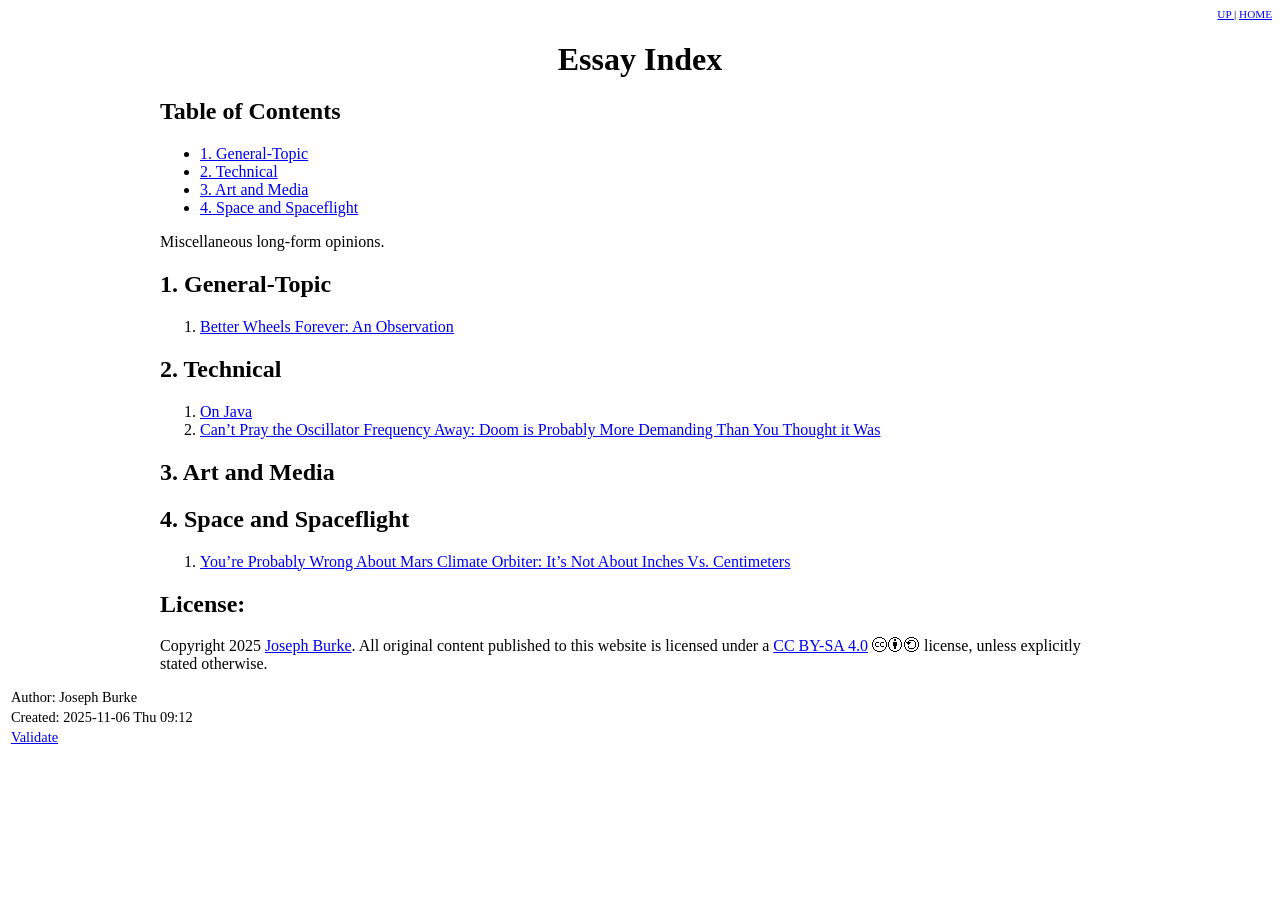
<file: docs/essays/index.html>
<?xml version="1.0" encoding="utf-8"?>
<!DOCTYPE html PUBLIC "-//W3C//DTD XHTML 1.0 Frameset//EN"
"http://www.w3.org/TR/xhtml1/DTD/xhtml1-frameset.dtd">
<html xmlns="http://www.w3.org/1999/xhtml" lang="en" xml:lang="en">
<head>
<!-- 2025-11-06 Thu 09:12 -->
<meta http-equiv="Content-Type" content="text/html;charset=utf-8" />
<meta name="viewport" content="width=device-width, initial-scale=1" />
<title>Essay Index</title>
<meta name="author" content="Joseph Burke" />
<meta name="generator" content="Org Mode" />
<style type="text/css">
  #content { max-width: 60em; margin: auto; }
  .title  { text-align: center;
             margin-bottom: .2em; }
  .subtitle { text-align: center;
              font-size: medium;
              font-weight: bold;
              margin-top:0; }
  .todo   { font-family: monospace; color: red; }
  .done   { font-family: monospace; color: green; }
  .priority { font-family: monospace; color: orange; }
  .tag    { background-color: #eee; font-family: monospace;
            padding: 2px; font-size: 80%; font-weight: normal; }
  .timestamp { color: #bebebe; }
  .timestamp-kwd { color: #5f9ea0; }
  .org-right  { margin-left: auto; margin-right: 0px;  text-align: right; }
  .org-left   { margin-left: 0px;  margin-right: auto; text-align: left; }
  .org-center { margin-left: auto; margin-right: auto; text-align: center; }
  .underline { text-decoration: underline; }
  #postamble p, #preamble p { font-size: 90%; margin: .2em; }
  p.verse { margin-left: 3%; }
  pre {
    border: 1px solid #e6e6e6;
    border-radius: 3px;
    background-color: #f2f2f2;
    padding: 8pt;
    font-family: monospace;
    overflow: auto;
    margin: 1.2em;
  }
  pre.src {
    position: relative;
    overflow: auto;
  }
  pre.src:before {
    display: none;
    position: absolute;
    top: -8px;
    right: 12px;
    padding: 3px;
    color: #555;
    background-color: #f2f2f299;
  }
  pre.src:hover:before { display: inline; margin-top: 14px;}
  /* Languages per Org manual */
  pre.src-asymptote:before { content: 'Asymptote'; }
  pre.src-awk:before { content: 'Awk'; }
  pre.src-authinfo::before { content: 'Authinfo'; }
  pre.src-C:before { content: 'C'; }
  /* pre.src-C++ doesn't work in CSS */
  pre.src-clojure:before { content: 'Clojure'; }
  pre.src-css:before { content: 'CSS'; }
  pre.src-D:before { content: 'D'; }
  pre.src-ditaa:before { content: 'ditaa'; }
  pre.src-dot:before { content: 'Graphviz'; }
  pre.src-calc:before { content: 'Emacs Calc'; }
  pre.src-emacs-lisp:before { content: 'Emacs Lisp'; }
  pre.src-fortran:before { content: 'Fortran'; }
  pre.src-gnuplot:before { content: 'gnuplot'; }
  pre.src-haskell:before { content: 'Haskell'; }
  pre.src-hledger:before { content: 'hledger'; }
  pre.src-java:before { content: 'Java'; }
  pre.src-js:before { content: 'Javascript'; }
  pre.src-latex:before { content: 'LaTeX'; }
  pre.src-ledger:before { content: 'Ledger'; }
  pre.src-lisp:before { content: 'Lisp'; }
  pre.src-lilypond:before { content: 'Lilypond'; }
  pre.src-lua:before { content: 'Lua'; }
  pre.src-matlab:before { content: 'MATLAB'; }
  pre.src-mscgen:before { content: 'Mscgen'; }
  pre.src-ocaml:before { content: 'Objective Caml'; }
  pre.src-octave:before { content: 'Octave'; }
  pre.src-org:before { content: 'Org mode'; }
  pre.src-oz:before { content: 'OZ'; }
  pre.src-plantuml:before { content: 'Plantuml'; }
  pre.src-processing:before { content: 'Processing.js'; }
  pre.src-python:before { content: 'Python'; }
  pre.src-R:before { content: 'R'; }
  pre.src-ruby:before { content: 'Ruby'; }
  pre.src-sass:before { content: 'Sass'; }
  pre.src-scheme:before { content: 'Scheme'; }
  pre.src-screen:before { content: 'Gnu Screen'; }
  pre.src-sed:before { content: 'Sed'; }
  pre.src-sh:before { content: 'shell'; }
  pre.src-sql:before { content: 'SQL'; }
  pre.src-sqlite:before { content: 'SQLite'; }
  /* additional languages in org.el's org-babel-load-languages alist */
  pre.src-forth:before { content: 'Forth'; }
  pre.src-io:before { content: 'IO'; }
  pre.src-J:before { content: 'J'; }
  pre.src-makefile:before { content: 'Makefile'; }
  pre.src-maxima:before { content: 'Maxima'; }
  pre.src-perl:before { content: 'Perl'; }
  pre.src-picolisp:before { content: 'Pico Lisp'; }
  pre.src-scala:before { content: 'Scala'; }
  pre.src-shell:before { content: 'Shell Script'; }
  pre.src-ebnf2ps:before { content: 'ebfn2ps'; }
  /* additional language identifiers per "defun org-babel-execute"
       in ob-*.el */
  pre.src-cpp:before  { content: 'C++'; }
  pre.src-abc:before  { content: 'ABC'; }
  pre.src-coq:before  { content: 'Coq'; }
  pre.src-groovy:before  { content: 'Groovy'; }
  /* additional language identifiers from org-babel-shell-names in
     ob-shell.el: ob-shell is the only babel language using a lambda to put
     the execution function name together. */
  pre.src-bash:before  { content: 'bash'; }
  pre.src-csh:before  { content: 'csh'; }
  pre.src-ash:before  { content: 'ash'; }
  pre.src-dash:before  { content: 'dash'; }
  pre.src-ksh:before  { content: 'ksh'; }
  pre.src-mksh:before  { content: 'mksh'; }
  pre.src-posh:before  { content: 'posh'; }
  /* Additional Emacs modes also supported by the LaTeX listings package */
  pre.src-ada:before { content: 'Ada'; }
  pre.src-asm:before { content: 'Assembler'; }
  pre.src-caml:before { content: 'Caml'; }
  pre.src-delphi:before { content: 'Delphi'; }
  pre.src-html:before { content: 'HTML'; }
  pre.src-idl:before { content: 'IDL'; }
  pre.src-mercury:before { content: 'Mercury'; }
  pre.src-metapost:before { content: 'MetaPost'; }
  pre.src-modula-2:before { content: 'Modula-2'; }
  pre.src-pascal:before { content: 'Pascal'; }
  pre.src-ps:before { content: 'PostScript'; }
  pre.src-prolog:before { content: 'Prolog'; }
  pre.src-simula:before { content: 'Simula'; }
  pre.src-tcl:before { content: 'tcl'; }
  pre.src-tex:before { content: 'TeX'; }
  pre.src-plain-tex:before { content: 'Plain TeX'; }
  pre.src-verilog:before { content: 'Verilog'; }
  pre.src-vhdl:before { content: 'VHDL'; }
  pre.src-xml:before { content: 'XML'; }
  pre.src-nxml:before { content: 'XML'; }
  /* add a generic configuration mode; LaTeX export needs an additional
     (add-to-list 'org-latex-listings-langs '(conf " ")) in .emacs */
  pre.src-conf:before { content: 'Configuration File'; }

  table { border-collapse:collapse; }
  caption.t-above { caption-side: top; }
  caption.t-bottom { caption-side: bottom; }
  td, th { vertical-align:top;  }
  th.org-right  { text-align: center;  }
  th.org-left   { text-align: center;   }
  th.org-center { text-align: center; }
  td.org-right  { text-align: right;  }
  td.org-left   { text-align: left;   }
  td.org-center { text-align: center; }
  dt { font-weight: bold; }
  .footpara { display: inline; }
  .footdef  { margin-bottom: 1em; }
  .figure { padding: 1em; }
  .figure p { text-align: center; }
  .equation-container {
    display: table;
    text-align: center;
    width: 100%;
  }
  .equation {
    vertical-align: middle;
  }
  .equation-label {
    display: table-cell;
    text-align: right;
    vertical-align: middle;
  }
  .inlinetask {
    padding: 10px;
    border: 2px solid gray;
    margin: 10px;
    background: #ffffcc;
  }
  #org-div-home-and-up
   { text-align: right; font-size: 70%; white-space: nowrap; }
  textarea { overflow-x: auto; }
  .linenr { font-size: smaller }
  .code-highlighted { background-color: #ffff00; }
  .org-info-js_info-navigation { border-style: none; }
  #org-info-js_console-label
    { font-size: 10px; font-weight: bold; white-space: nowrap; }
  .org-info-js_search-highlight
    { background-color: #ffff00; color: #000000; font-weight: bold; }
  .org-svg { }
</style>
<link rel="icon" type="image/png" href="/favicon.ico" />
</head>
<body>
<div id="org-div-home-and-up">
 <a accesskey="h" href="../index.html"> UP </a>
 |
 <a accesskey="H" href="/index.html"> HOME </a>
</div><div id="content" class="content">
<h1 class="title">Essay Index</h1>
<div id="table-of-contents" role="doc-toc">
<h2>Table of Contents</h2>
<div id="text-table-of-contents" role="doc-toc">
<ul>
<li><a href="#org91de293">1. General-Topic</a></li>
<li><a href="#org668e9d1">2. Technical</a></li>
<li><a href="#org9e507b8">3. Art and Media</a></li>
<li><a href="#orgd5f2e88">4. Space and Spaceflight</a></li>
</ul>
</div>
</div>
<p>
Miscellaneous long-form opinions.
</p>
<div id="outline-container-org91de293" class="outline-2">
<h2 id="org91de293"><span class="section-number-2">1.</span> General-Topic</h2>
<div class="outline-text-2" id="text-1">
<ol class="org-ol">
<li><a href="00-more-right.html">Better Wheels Forever: An Observation</a></li>
</ol>
</div>
</div>
<div id="outline-container-org668e9d1" class="outline-2">
<h2 id="org668e9d1"><span class="section-number-2">2.</span> Technical</h2>
<div class="outline-text-2" id="text-2">
<ol class="org-ol">
<li><a href="10-java.html">On Java</a></li>
<li><a href="11-doom.html">Can&rsquo;t Pray the Oscillator Frequency Away: Doom is Probably More Demanding Than You Thought it Was</a></li>
</ol>
</div>
</div>
<div id="outline-container-org9e507b8" class="outline-2">
<h2 id="org9e507b8"><span class="section-number-2">3.</span> Art and Media</h2>
</div>
<div id="outline-container-orgd5f2e88" class="outline-2">
<h2 id="orgd5f2e88"><span class="section-number-2">4.</span> Space and Spaceflight</h2>
<div class="outline-text-2" id="text-4">
<ol class="org-ol">
<li><a href="30-mco.html">You&rsquo;re Probably Wrong About Mars Climate Orbiter: It&rsquo;s Not About Inches Vs. Centimeters</a></li>
</ol>
</div>
</div>
<div id="outline-container-org26e14f3" class="outline-2">
<h2 id="org26e14f3">License:</h2>
<div class="outline-text-2" id="text-org26e14f3">
<p>
Copyright 2025 <a href="https://github.com/MetroidIsPrettyCool">Joseph Burke</a>. All original content published to this website is licensed under a <a href="https://creativecommons.org/licenses/by-sa/4.0/">CC BY-SA 4.0</a> 🅭🅯🄎
license, unless explicitly stated otherwise.
</p>
</div>
</div>
</div>
<div id="postamble" class="status">
<p class="author">Author: Joseph Burke</p>
<p class="date">Created: 2025-11-06 Thu 09:12</p>
<p class="validation"><a href="https://validator.w3.org/check?uri=referer">Validate</a></p>
</div>
</body>
</html>
</file>
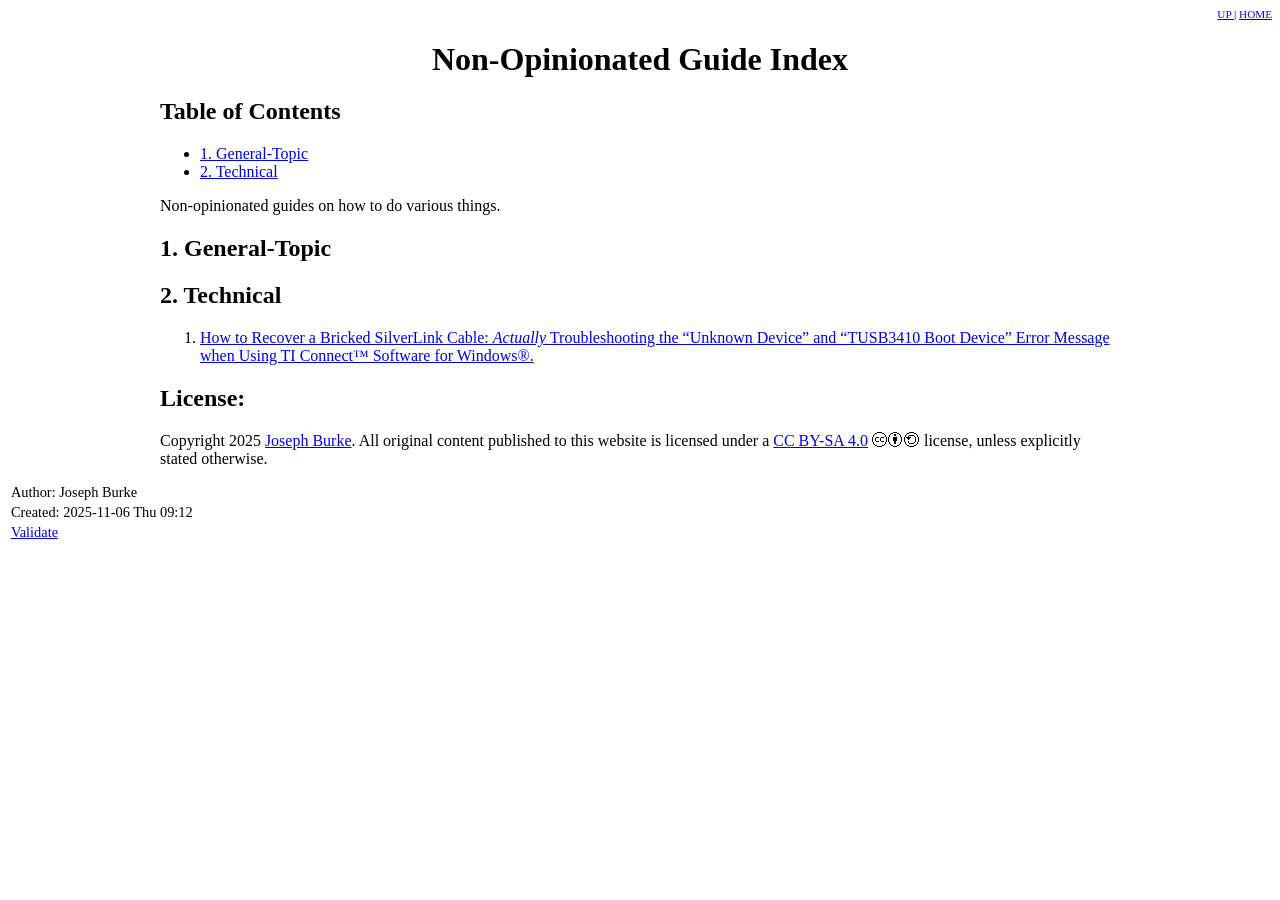
<file: docs/guides/index.html>
<?xml version="1.0" encoding="utf-8"?>
<!DOCTYPE html PUBLIC "-//W3C//DTD XHTML 1.0 Frameset//EN"
"http://www.w3.org/TR/xhtml1/DTD/xhtml1-frameset.dtd">
<html xmlns="http://www.w3.org/1999/xhtml" lang="en" xml:lang="en">
<head>
<!-- 2025-11-06 Thu 09:12 -->
<meta http-equiv="Content-Type" content="text/html;charset=utf-8" />
<meta name="viewport" content="width=device-width, initial-scale=1" />
<title>Non-Opinionated Guide Index</title>
<meta name="author" content="Joseph Burke" />
<meta name="generator" content="Org Mode" />
<style type="text/css">
  #content { max-width: 60em; margin: auto; }
  .title  { text-align: center;
             margin-bottom: .2em; }
  .subtitle { text-align: center;
              font-size: medium;
              font-weight: bold;
              margin-top:0; }
  .todo   { font-family: monospace; color: red; }
  .done   { font-family: monospace; color: green; }
  .priority { font-family: monospace; color: orange; }
  .tag    { background-color: #eee; font-family: monospace;
            padding: 2px; font-size: 80%; font-weight: normal; }
  .timestamp { color: #bebebe; }
  .timestamp-kwd { color: #5f9ea0; }
  .org-right  { margin-left: auto; margin-right: 0px;  text-align: right; }
  .org-left   { margin-left: 0px;  margin-right: auto; text-align: left; }
  .org-center { margin-left: auto; margin-right: auto; text-align: center; }
  .underline { text-decoration: underline; }
  #postamble p, #preamble p { font-size: 90%; margin: .2em; }
  p.verse { margin-left: 3%; }
  pre {
    border: 1px solid #e6e6e6;
    border-radius: 3px;
    background-color: #f2f2f2;
    padding: 8pt;
    font-family: monospace;
    overflow: auto;
    margin: 1.2em;
  }
  pre.src {
    position: relative;
    overflow: auto;
  }
  pre.src:before {
    display: none;
    position: absolute;
    top: -8px;
    right: 12px;
    padding: 3px;
    color: #555;
    background-color: #f2f2f299;
  }
  pre.src:hover:before { display: inline; margin-top: 14px;}
  /* Languages per Org manual */
  pre.src-asymptote:before { content: 'Asymptote'; }
  pre.src-awk:before { content: 'Awk'; }
  pre.src-authinfo::before { content: 'Authinfo'; }
  pre.src-C:before { content: 'C'; }
  /* pre.src-C++ doesn't work in CSS */
  pre.src-clojure:before { content: 'Clojure'; }
  pre.src-css:before { content: 'CSS'; }
  pre.src-D:before { content: 'D'; }
  pre.src-ditaa:before { content: 'ditaa'; }
  pre.src-dot:before { content: 'Graphviz'; }
  pre.src-calc:before { content: 'Emacs Calc'; }
  pre.src-emacs-lisp:before { content: 'Emacs Lisp'; }
  pre.src-fortran:before { content: 'Fortran'; }
  pre.src-gnuplot:before { content: 'gnuplot'; }
  pre.src-haskell:before { content: 'Haskell'; }
  pre.src-hledger:before { content: 'hledger'; }
  pre.src-java:before { content: 'Java'; }
  pre.src-js:before { content: 'Javascript'; }
  pre.src-latex:before { content: 'LaTeX'; }
  pre.src-ledger:before { content: 'Ledger'; }
  pre.src-lisp:before { content: 'Lisp'; }
  pre.src-lilypond:before { content: 'Lilypond'; }
  pre.src-lua:before { content: 'Lua'; }
  pre.src-matlab:before { content: 'MATLAB'; }
  pre.src-mscgen:before { content: 'Mscgen'; }
  pre.src-ocaml:before { content: 'Objective Caml'; }
  pre.src-octave:before { content: 'Octave'; }
  pre.src-org:before { content: 'Org mode'; }
  pre.src-oz:before { content: 'OZ'; }
  pre.src-plantuml:before { content: 'Plantuml'; }
  pre.src-processing:before { content: 'Processing.js'; }
  pre.src-python:before { content: 'Python'; }
  pre.src-R:before { content: 'R'; }
  pre.src-ruby:before { content: 'Ruby'; }
  pre.src-sass:before { content: 'Sass'; }
  pre.src-scheme:before { content: 'Scheme'; }
  pre.src-screen:before { content: 'Gnu Screen'; }
  pre.src-sed:before { content: 'Sed'; }
  pre.src-sh:before { content: 'shell'; }
  pre.src-sql:before { content: 'SQL'; }
  pre.src-sqlite:before { content: 'SQLite'; }
  /* additional languages in org.el's org-babel-load-languages alist */
  pre.src-forth:before { content: 'Forth'; }
  pre.src-io:before { content: 'IO'; }
  pre.src-J:before { content: 'J'; }
  pre.src-makefile:before { content: 'Makefile'; }
  pre.src-maxima:before { content: 'Maxima'; }
  pre.src-perl:before { content: 'Perl'; }
  pre.src-picolisp:before { content: 'Pico Lisp'; }
  pre.src-scala:before { content: 'Scala'; }
  pre.src-shell:before { content: 'Shell Script'; }
  pre.src-ebnf2ps:before { content: 'ebfn2ps'; }
  /* additional language identifiers per "defun org-babel-execute"
       in ob-*.el */
  pre.src-cpp:before  { content: 'C++'; }
  pre.src-abc:before  { content: 'ABC'; }
  pre.src-coq:before  { content: 'Coq'; }
  pre.src-groovy:before  { content: 'Groovy'; }
  /* additional language identifiers from org-babel-shell-names in
     ob-shell.el: ob-shell is the only babel language using a lambda to put
     the execution function name together. */
  pre.src-bash:before  { content: 'bash'; }
  pre.src-csh:before  { content: 'csh'; }
  pre.src-ash:before  { content: 'ash'; }
  pre.src-dash:before  { content: 'dash'; }
  pre.src-ksh:before  { content: 'ksh'; }
  pre.src-mksh:before  { content: 'mksh'; }
  pre.src-posh:before  { content: 'posh'; }
  /* Additional Emacs modes also supported by the LaTeX listings package */
  pre.src-ada:before { content: 'Ada'; }
  pre.src-asm:before { content: 'Assembler'; }
  pre.src-caml:before { content: 'Caml'; }
  pre.src-delphi:before { content: 'Delphi'; }
  pre.src-html:before { content: 'HTML'; }
  pre.src-idl:before { content: 'IDL'; }
  pre.src-mercury:before { content: 'Mercury'; }
  pre.src-metapost:before { content: 'MetaPost'; }
  pre.src-modula-2:before { content: 'Modula-2'; }
  pre.src-pascal:before { content: 'Pascal'; }
  pre.src-ps:before { content: 'PostScript'; }
  pre.src-prolog:before { content: 'Prolog'; }
  pre.src-simula:before { content: 'Simula'; }
  pre.src-tcl:before { content: 'tcl'; }
  pre.src-tex:before { content: 'TeX'; }
  pre.src-plain-tex:before { content: 'Plain TeX'; }
  pre.src-verilog:before { content: 'Verilog'; }
  pre.src-vhdl:before { content: 'VHDL'; }
  pre.src-xml:before { content: 'XML'; }
  pre.src-nxml:before { content: 'XML'; }
  /* add a generic configuration mode; LaTeX export needs an additional
     (add-to-list 'org-latex-listings-langs '(conf " ")) in .emacs */
  pre.src-conf:before { content: 'Configuration File'; }

  table { border-collapse:collapse; }
  caption.t-above { caption-side: top; }
  caption.t-bottom { caption-side: bottom; }
  td, th { vertical-align:top;  }
  th.org-right  { text-align: center;  }
  th.org-left   { text-align: center;   }
  th.org-center { text-align: center; }
  td.org-right  { text-align: right;  }
  td.org-left   { text-align: left;   }
  td.org-center { text-align: center; }
  dt { font-weight: bold; }
  .footpara { display: inline; }
  .footdef  { margin-bottom: 1em; }
  .figure { padding: 1em; }
  .figure p { text-align: center; }
  .equation-container {
    display: table;
    text-align: center;
    width: 100%;
  }
  .equation {
    vertical-align: middle;
  }
  .equation-label {
    display: table-cell;
    text-align: right;
    vertical-align: middle;
  }
  .inlinetask {
    padding: 10px;
    border: 2px solid gray;
    margin: 10px;
    background: #ffffcc;
  }
  #org-div-home-and-up
   { text-align: right; font-size: 70%; white-space: nowrap; }
  textarea { overflow-x: auto; }
  .linenr { font-size: smaller }
  .code-highlighted { background-color: #ffff00; }
  .org-info-js_info-navigation { border-style: none; }
  #org-info-js_console-label
    { font-size: 10px; font-weight: bold; white-space: nowrap; }
  .org-info-js_search-highlight
    { background-color: #ffff00; color: #000000; font-weight: bold; }
  .org-svg { }
</style>
<link rel="icon" type="image/png" href="/favicon.ico" />
</head>
<body>
<div id="org-div-home-and-up">
 <a accesskey="h" href="../index.html"> UP </a>
 |
 <a accesskey="H" href="/index.html"> HOME </a>
</div><div id="content" class="content">
<h1 class="title">Non-Opinionated Guide Index</h1>
<div id="table-of-contents" role="doc-toc">
<h2>Table of Contents</h2>
<div id="text-table-of-contents" role="doc-toc">
<ul>
<li><a href="#org1e01525">1. General-Topic</a></li>
<li><a href="#org043a82f">2. Technical</a></li>
</ul>
</div>
</div>
<p>
Non-opinionated guides on how to do various things.
</p>
<div id="outline-container-org1e01525" class="outline-2">
<h2 id="org1e01525"><span class="section-number-2">1.</span> General-Topic</h2>
</div>
<div id="outline-container-org043a82f" class="outline-2">
<h2 id="org043a82f"><span class="section-number-2">2.</span> Technical</h2>
<div class="outline-text-2" id="text-2">
<ol class="org-ol">
<li><a href="10-recover-silverlink.html">How to Recover a Bricked SilverLink Cable: <i>Actually</i> Troubleshooting the &ldquo;Unknown Device&rdquo; and &ldquo;TUSB3410 Boot Device&rdquo;
Error Message when Using TI Connect™ Software for Windows®.</a></li>
</ol>
</div>
</div>
<div id="outline-container-org65d97f6" class="outline-2">
<h2 id="org65d97f6">License:</h2>
<div class="outline-text-2" id="text-org65d97f6">
<p>
Copyright 2025 <a href="https://github.com/MetroidIsPrettyCool">Joseph Burke</a>. All original content published to this website is licensed under a <a href="https://creativecommons.org/licenses/by-sa/4.0/">CC BY-SA 4.0</a> 🅭🅯🄎
license, unless explicitly stated otherwise.
</p>
</div>
</div>
</div>
<div id="postamble" class="status">
<p class="author">Author: Joseph Burke</p>
<p class="date">Created: 2025-11-06 Thu 09:12</p>
<p class="validation"><a href="https://validator.w3.org/check?uri=referer">Validate</a></p>
</div>
</body>
</html>
</file>
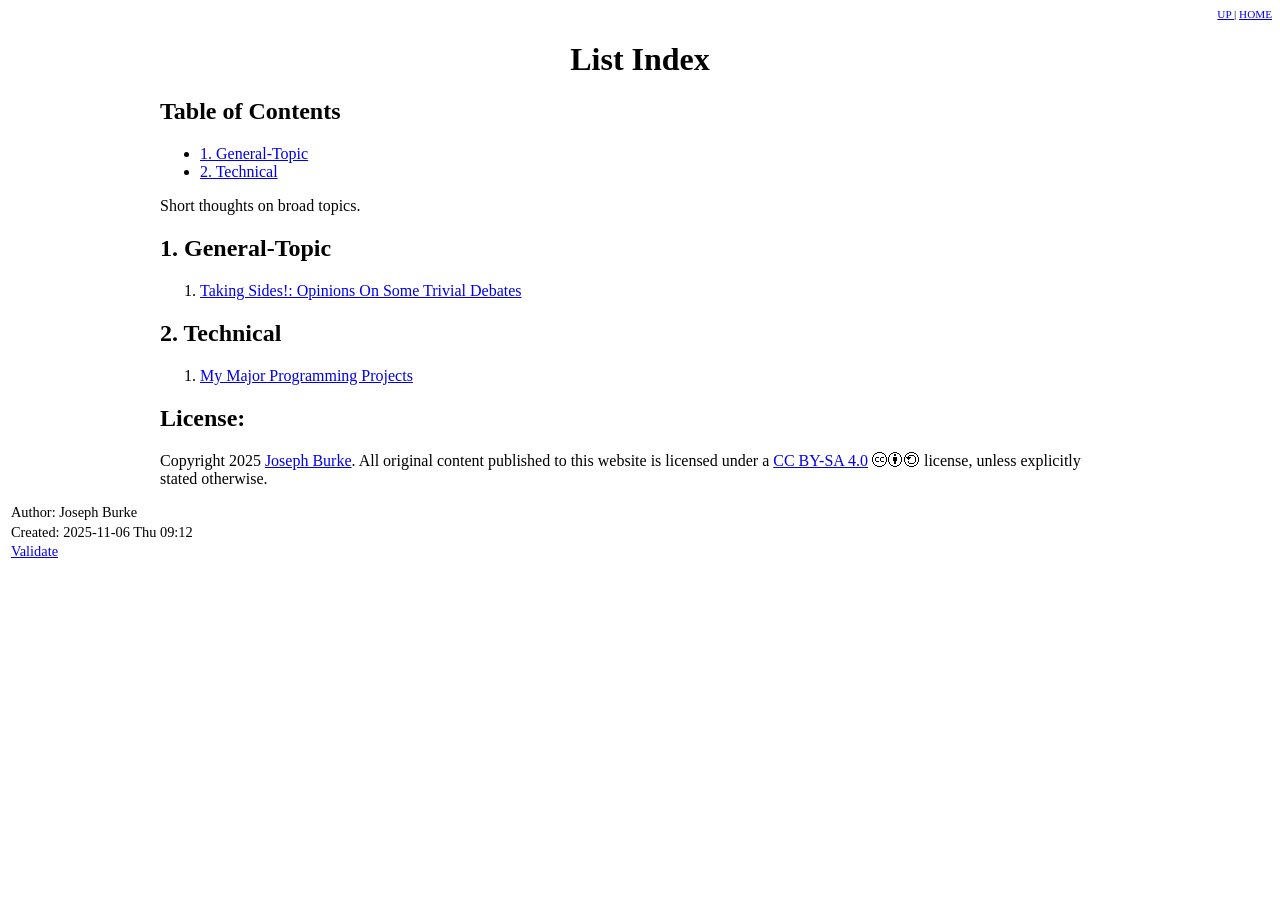
<file: docs/lists/index.html>
<?xml version="1.0" encoding="utf-8"?>
<!DOCTYPE html PUBLIC "-//W3C//DTD XHTML 1.0 Frameset//EN"
"http://www.w3.org/TR/xhtml1/DTD/xhtml1-frameset.dtd">
<html xmlns="http://www.w3.org/1999/xhtml" lang="en" xml:lang="en">
<head>
<!-- 2025-11-06 Thu 09:12 -->
<meta http-equiv="Content-Type" content="text/html;charset=utf-8" />
<meta name="viewport" content="width=device-width, initial-scale=1" />
<title>List Index</title>
<meta name="author" content="Joseph Burke" />
<meta name="generator" content="Org Mode" />
<style type="text/css">
  #content { max-width: 60em; margin: auto; }
  .title  { text-align: center;
             margin-bottom: .2em; }
  .subtitle { text-align: center;
              font-size: medium;
              font-weight: bold;
              margin-top:0; }
  .todo   { font-family: monospace; color: red; }
  .done   { font-family: monospace; color: green; }
  .priority { font-family: monospace; color: orange; }
  .tag    { background-color: #eee; font-family: monospace;
            padding: 2px; font-size: 80%; font-weight: normal; }
  .timestamp { color: #bebebe; }
  .timestamp-kwd { color: #5f9ea0; }
  .org-right  { margin-left: auto; margin-right: 0px;  text-align: right; }
  .org-left   { margin-left: 0px;  margin-right: auto; text-align: left; }
  .org-center { margin-left: auto; margin-right: auto; text-align: center; }
  .underline { text-decoration: underline; }
  #postamble p, #preamble p { font-size: 90%; margin: .2em; }
  p.verse { margin-left: 3%; }
  pre {
    border: 1px solid #e6e6e6;
    border-radius: 3px;
    background-color: #f2f2f2;
    padding: 8pt;
    font-family: monospace;
    overflow: auto;
    margin: 1.2em;
  }
  pre.src {
    position: relative;
    overflow: auto;
  }
  pre.src:before {
    display: none;
    position: absolute;
    top: -8px;
    right: 12px;
    padding: 3px;
    color: #555;
    background-color: #f2f2f299;
  }
  pre.src:hover:before { display: inline; margin-top: 14px;}
  /* Languages per Org manual */
  pre.src-asymptote:before { content: 'Asymptote'; }
  pre.src-awk:before { content: 'Awk'; }
  pre.src-authinfo::before { content: 'Authinfo'; }
  pre.src-C:before { content: 'C'; }
  /* pre.src-C++ doesn't work in CSS */
  pre.src-clojure:before { content: 'Clojure'; }
  pre.src-css:before { content: 'CSS'; }
  pre.src-D:before { content: 'D'; }
  pre.src-ditaa:before { content: 'ditaa'; }
  pre.src-dot:before { content: 'Graphviz'; }
  pre.src-calc:before { content: 'Emacs Calc'; }
  pre.src-emacs-lisp:before { content: 'Emacs Lisp'; }
  pre.src-fortran:before { content: 'Fortran'; }
  pre.src-gnuplot:before { content: 'gnuplot'; }
  pre.src-haskell:before { content: 'Haskell'; }
  pre.src-hledger:before { content: 'hledger'; }
  pre.src-java:before { content: 'Java'; }
  pre.src-js:before { content: 'Javascript'; }
  pre.src-latex:before { content: 'LaTeX'; }
  pre.src-ledger:before { content: 'Ledger'; }
  pre.src-lisp:before { content: 'Lisp'; }
  pre.src-lilypond:before { content: 'Lilypond'; }
  pre.src-lua:before { content: 'Lua'; }
  pre.src-matlab:before { content: 'MATLAB'; }
  pre.src-mscgen:before { content: 'Mscgen'; }
  pre.src-ocaml:before { content: 'Objective Caml'; }
  pre.src-octave:before { content: 'Octave'; }
  pre.src-org:before { content: 'Org mode'; }
  pre.src-oz:before { content: 'OZ'; }
  pre.src-plantuml:before { content: 'Plantuml'; }
  pre.src-processing:before { content: 'Processing.js'; }
  pre.src-python:before { content: 'Python'; }
  pre.src-R:before { content: 'R'; }
  pre.src-ruby:before { content: 'Ruby'; }
  pre.src-sass:before { content: 'Sass'; }
  pre.src-scheme:before { content: 'Scheme'; }
  pre.src-screen:before { content: 'Gnu Screen'; }
  pre.src-sed:before { content: 'Sed'; }
  pre.src-sh:before { content: 'shell'; }
  pre.src-sql:before { content: 'SQL'; }
  pre.src-sqlite:before { content: 'SQLite'; }
  /* additional languages in org.el's org-babel-load-languages alist */
  pre.src-forth:before { content: 'Forth'; }
  pre.src-io:before { content: 'IO'; }
  pre.src-J:before { content: 'J'; }
  pre.src-makefile:before { content: 'Makefile'; }
  pre.src-maxima:before { content: 'Maxima'; }
  pre.src-perl:before { content: 'Perl'; }
  pre.src-picolisp:before { content: 'Pico Lisp'; }
  pre.src-scala:before { content: 'Scala'; }
  pre.src-shell:before { content: 'Shell Script'; }
  pre.src-ebnf2ps:before { content: 'ebfn2ps'; }
  /* additional language identifiers per "defun org-babel-execute"
       in ob-*.el */
  pre.src-cpp:before  { content: 'C++'; }
  pre.src-abc:before  { content: 'ABC'; }
  pre.src-coq:before  { content: 'Coq'; }
  pre.src-groovy:before  { content: 'Groovy'; }
  /* additional language identifiers from org-babel-shell-names in
     ob-shell.el: ob-shell is the only babel language using a lambda to put
     the execution function name together. */
  pre.src-bash:before  { content: 'bash'; }
  pre.src-csh:before  { content: 'csh'; }
  pre.src-ash:before  { content: 'ash'; }
  pre.src-dash:before  { content: 'dash'; }
  pre.src-ksh:before  { content: 'ksh'; }
  pre.src-mksh:before  { content: 'mksh'; }
  pre.src-posh:before  { content: 'posh'; }
  /* Additional Emacs modes also supported by the LaTeX listings package */
  pre.src-ada:before { content: 'Ada'; }
  pre.src-asm:before { content: 'Assembler'; }
  pre.src-caml:before { content: 'Caml'; }
  pre.src-delphi:before { content: 'Delphi'; }
  pre.src-html:before { content: 'HTML'; }
  pre.src-idl:before { content: 'IDL'; }
  pre.src-mercury:before { content: 'Mercury'; }
  pre.src-metapost:before { content: 'MetaPost'; }
  pre.src-modula-2:before { content: 'Modula-2'; }
  pre.src-pascal:before { content: 'Pascal'; }
  pre.src-ps:before { content: 'PostScript'; }
  pre.src-prolog:before { content: 'Prolog'; }
  pre.src-simula:before { content: 'Simula'; }
  pre.src-tcl:before { content: 'tcl'; }
  pre.src-tex:before { content: 'TeX'; }
  pre.src-plain-tex:before { content: 'Plain TeX'; }
  pre.src-verilog:before { content: 'Verilog'; }
  pre.src-vhdl:before { content: 'VHDL'; }
  pre.src-xml:before { content: 'XML'; }
  pre.src-nxml:before { content: 'XML'; }
  /* add a generic configuration mode; LaTeX export needs an additional
     (add-to-list 'org-latex-listings-langs '(conf " ")) in .emacs */
  pre.src-conf:before { content: 'Configuration File'; }

  table { border-collapse:collapse; }
  caption.t-above { caption-side: top; }
  caption.t-bottom { caption-side: bottom; }
  td, th { vertical-align:top;  }
  th.org-right  { text-align: center;  }
  th.org-left   { text-align: center;   }
  th.org-center { text-align: center; }
  td.org-right  { text-align: right;  }
  td.org-left   { text-align: left;   }
  td.org-center { text-align: center; }
  dt { font-weight: bold; }
  .footpara { display: inline; }
  .footdef  { margin-bottom: 1em; }
  .figure { padding: 1em; }
  .figure p { text-align: center; }
  .equation-container {
    display: table;
    text-align: center;
    width: 100%;
  }
  .equation {
    vertical-align: middle;
  }
  .equation-label {
    display: table-cell;
    text-align: right;
    vertical-align: middle;
  }
  .inlinetask {
    padding: 10px;
    border: 2px solid gray;
    margin: 10px;
    background: #ffffcc;
  }
  #org-div-home-and-up
   { text-align: right; font-size: 70%; white-space: nowrap; }
  textarea { overflow-x: auto; }
  .linenr { font-size: smaller }
  .code-highlighted { background-color: #ffff00; }
  .org-info-js_info-navigation { border-style: none; }
  #org-info-js_console-label
    { font-size: 10px; font-weight: bold; white-space: nowrap; }
  .org-info-js_search-highlight
    { background-color: #ffff00; color: #000000; font-weight: bold; }
  .org-svg { }
</style>
<link rel="icon" type="image/png" href="/favicon.ico" />
</head>
<body>
<div id="org-div-home-and-up">
 <a accesskey="h" href="../index.html"> UP </a>
 |
 <a accesskey="H" href="/index.html"> HOME </a>
</div><div id="content" class="content">
<h1 class="title">List Index</h1>
<div id="table-of-contents" role="doc-toc">
<h2>Table of Contents</h2>
<div id="text-table-of-contents" role="doc-toc">
<ul>
<li><a href="#org453763d">1. General-Topic</a></li>
<li><a href="#orgaf74808">2. Technical</a></li>
</ul>
</div>
</div>
<p>
Short thoughts on broad topics.
</p>
<div id="outline-container-org453763d" class="outline-2">
<h2 id="org453763d"><span class="section-number-2">1.</span> General-Topic</h2>
<div class="outline-text-2" id="text-1">
<ol class="org-ol">
<li><a href="00-taking-sides.html">Taking Sides!: Opinions On Some Trivial Debates</a></li>
</ol>
</div>
</div>
<div id="outline-container-orgaf74808" class="outline-2">
<h2 id="orgaf74808"><span class="section-number-2">2.</span> Technical</h2>
<div class="outline-text-2" id="text-2">
<ol class="org-ol">
<li><a href="10-programming-projects.html">My Major Programming Projects</a></li>
</ol>
</div>
</div>
<div id="outline-container-orga656ac8" class="outline-2">
<h2 id="orga656ac8">License:</h2>
<div class="outline-text-2" id="text-orga656ac8">
<p>
Copyright 2025 <a href="https://github.com/MetroidIsPrettyCool">Joseph Burke</a>. All original content published to this website is licensed under a <a href="https://creativecommons.org/licenses/by-sa/4.0/">CC BY-SA 4.0</a> 🅭🅯🄎
license, unless explicitly stated otherwise.
</p>
</div>
</div>
</div>
<div id="postamble" class="status">
<p class="author">Author: Joseph Burke</p>
<p class="date">Created: 2025-11-06 Thu 09:12</p>
<p class="validation"><a href="https://validator.w3.org/check?uri=referer">Validate</a></p>
</div>
</body>
</html>
</file>
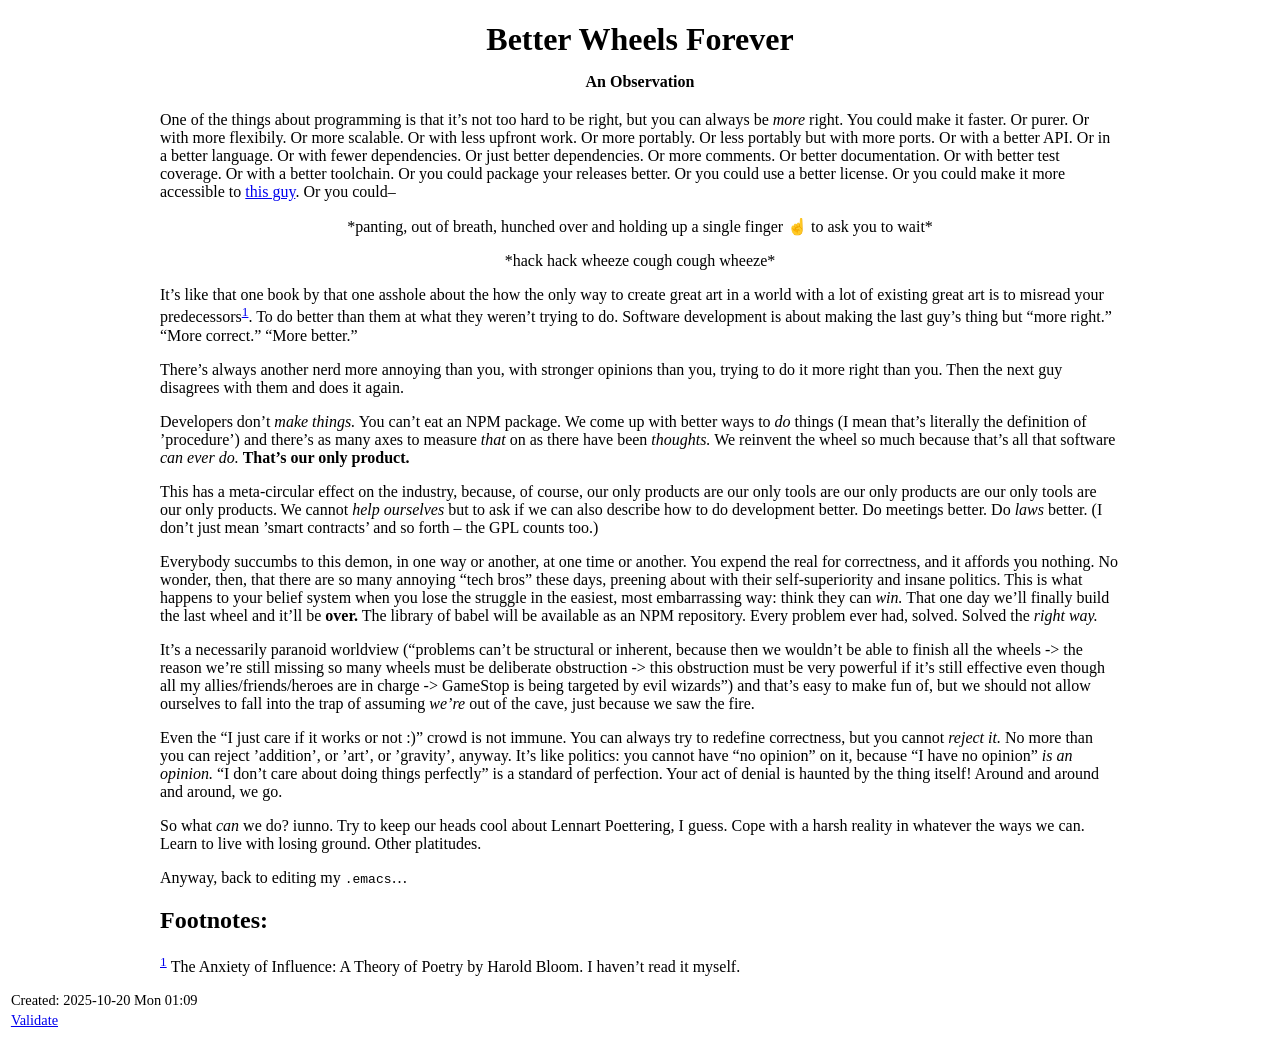
<file: essays/00-more-right.html>
<?xml version="1.0" encoding="utf-8"?>
<!DOCTYPE html PUBLIC "-//W3C//DTD XHTML 1.0 Strict//EN"
"http://www.w3.org/TR/xhtml1/DTD/xhtml1-strict.dtd">
<html xmlns="http://www.w3.org/1999/xhtml" lang="en" xml:lang="en">
<head>
<!-- 2025-10-20 Mon 01:09 -->
<meta http-equiv="Content-Type" content="text/html;charset=utf-8" />
<meta name="viewport" content="width=device-width, initial-scale=1" />
<title>Better Wheels Forever</title>
<meta name="generator" content="Org Mode" />
<style type="text/css">
  #content { max-width: 60em; margin: auto; }
  .title  { text-align: center;
             margin-bottom: .2em; }
  .subtitle { text-align: center;
              font-size: medium;
              font-weight: bold;
              margin-top:0; }
  .todo   { font-family: monospace; color: red; }
  .done   { font-family: monospace; color: green; }
  .priority { font-family: monospace; color: orange; }
  .tag    { background-color: #eee; font-family: monospace;
            padding: 2px; font-size: 80%; font-weight: normal; }
  .timestamp { color: #bebebe; }
  .timestamp-kwd { color: #5f9ea0; }
  .org-right  { margin-left: auto; margin-right: 0px;  text-align: right; }
  .org-left   { margin-left: 0px;  margin-right: auto; text-align: left; }
  .org-center { margin-left: auto; margin-right: auto; text-align: center; }
  .underline { text-decoration: underline; }
  #postamble p, #preamble p { font-size: 90%; margin: .2em; }
  p.verse { margin-left: 3%; }
  pre {
    border: 1px solid #e6e6e6;
    border-radius: 3px;
    background-color: #f2f2f2;
    padding: 8pt;
    font-family: monospace;
    overflow: auto;
    margin: 1.2em;
  }
  pre.src {
    position: relative;
    overflow: auto;
  }
  pre.src:before {
    display: none;
    position: absolute;
    top: -8px;
    right: 12px;
    padding: 3px;
    color: #555;
    background-color: #f2f2f299;
  }
  pre.src:hover:before { display: inline; margin-top: 14px;}
  /* Languages per Org manual */
  pre.src-asymptote:before { content: 'Asymptote'; }
  pre.src-awk:before { content: 'Awk'; }
  pre.src-authinfo::before { content: 'Authinfo'; }
  pre.src-C:before { content: 'C'; }
  /* pre.src-C++ doesn't work in CSS */
  pre.src-clojure:before { content: 'Clojure'; }
  pre.src-css:before { content: 'CSS'; }
  pre.src-D:before { content: 'D'; }
  pre.src-ditaa:before { content: 'ditaa'; }
  pre.src-dot:before { content: 'Graphviz'; }
  pre.src-calc:before { content: 'Emacs Calc'; }
  pre.src-emacs-lisp:before { content: 'Emacs Lisp'; }
  pre.src-fortran:before { content: 'Fortran'; }
  pre.src-gnuplot:before { content: 'gnuplot'; }
  pre.src-haskell:before { content: 'Haskell'; }
  pre.src-hledger:before { content: 'hledger'; }
  pre.src-java:before { content: 'Java'; }
  pre.src-js:before { content: 'Javascript'; }
  pre.src-latex:before { content: 'LaTeX'; }
  pre.src-ledger:before { content: 'Ledger'; }
  pre.src-lisp:before { content: 'Lisp'; }
  pre.src-lilypond:before { content: 'Lilypond'; }
  pre.src-lua:before { content: 'Lua'; }
  pre.src-matlab:before { content: 'MATLAB'; }
  pre.src-mscgen:before { content: 'Mscgen'; }
  pre.src-ocaml:before { content: 'Objective Caml'; }
  pre.src-octave:before { content: 'Octave'; }
  pre.src-org:before { content: 'Org mode'; }
  pre.src-oz:before { content: 'OZ'; }
  pre.src-plantuml:before { content: 'Plantuml'; }
  pre.src-processing:before { content: 'Processing.js'; }
  pre.src-python:before { content: 'Python'; }
  pre.src-R:before { content: 'R'; }
  pre.src-ruby:before { content: 'Ruby'; }
  pre.src-sass:before { content: 'Sass'; }
  pre.src-scheme:before { content: 'Scheme'; }
  pre.src-screen:before { content: 'Gnu Screen'; }
  pre.src-sed:before { content: 'Sed'; }
  pre.src-sh:before { content: 'shell'; }
  pre.src-sql:before { content: 'SQL'; }
  pre.src-sqlite:before { content: 'SQLite'; }
  /* additional languages in org.el's org-babel-load-languages alist */
  pre.src-forth:before { content: 'Forth'; }
  pre.src-io:before { content: 'IO'; }
  pre.src-J:before { content: 'J'; }
  pre.src-makefile:before { content: 'Makefile'; }
  pre.src-maxima:before { content: 'Maxima'; }
  pre.src-perl:before { content: 'Perl'; }
  pre.src-picolisp:before { content: 'Pico Lisp'; }
  pre.src-scala:before { content: 'Scala'; }
  pre.src-shell:before { content: 'Shell Script'; }
  pre.src-ebnf2ps:before { content: 'ebfn2ps'; }
  /* additional language identifiers per "defun org-babel-execute"
       in ob-*.el */
  pre.src-cpp:before  { content: 'C++'; }
  pre.src-abc:before  { content: 'ABC'; }
  pre.src-coq:before  { content: 'Coq'; }
  pre.src-groovy:before  { content: 'Groovy'; }
  /* additional language identifiers from org-babel-shell-names in
     ob-shell.el: ob-shell is the only babel language using a lambda to put
     the execution function name together. */
  pre.src-bash:before  { content: 'bash'; }
  pre.src-csh:before  { content: 'csh'; }
  pre.src-ash:before  { content: 'ash'; }
  pre.src-dash:before  { content: 'dash'; }
  pre.src-ksh:before  { content: 'ksh'; }
  pre.src-mksh:before  { content: 'mksh'; }
  pre.src-posh:before  { content: 'posh'; }
  /* Additional Emacs modes also supported by the LaTeX listings package */
  pre.src-ada:before { content: 'Ada'; }
  pre.src-asm:before { content: 'Assembler'; }
  pre.src-caml:before { content: 'Caml'; }
  pre.src-delphi:before { content: 'Delphi'; }
  pre.src-html:before { content: 'HTML'; }
  pre.src-idl:before { content: 'IDL'; }
  pre.src-mercury:before { content: 'Mercury'; }
  pre.src-metapost:before { content: 'MetaPost'; }
  pre.src-modula-2:before { content: 'Modula-2'; }
  pre.src-pascal:before { content: 'Pascal'; }
  pre.src-ps:before { content: 'PostScript'; }
  pre.src-prolog:before { content: 'Prolog'; }
  pre.src-simula:before { content: 'Simula'; }
  pre.src-tcl:before { content: 'tcl'; }
  pre.src-tex:before { content: 'TeX'; }
  pre.src-plain-tex:before { content: 'Plain TeX'; }
  pre.src-verilog:before { content: 'Verilog'; }
  pre.src-vhdl:before { content: 'VHDL'; }
  pre.src-xml:before { content: 'XML'; }
  pre.src-nxml:before { content: 'XML'; }
  /* add a generic configuration mode; LaTeX export needs an additional
     (add-to-list 'org-latex-listings-langs '(conf " ")) in .emacs */
  pre.src-conf:before { content: 'Configuration File'; }

  table { border-collapse:collapse; }
  caption.t-above { caption-side: top; }
  caption.t-bottom { caption-side: bottom; }
  td, th { vertical-align:top;  }
  th.org-right  { text-align: center;  }
  th.org-left   { text-align: center;   }
  th.org-center { text-align: center; }
  td.org-right  { text-align: right;  }
  td.org-left   { text-align: left;   }
  td.org-center { text-align: center; }
  dt { font-weight: bold; }
  .footpara { display: inline; }
  .footdef  { margin-bottom: 1em; }
  .figure { padding: 1em; }
  .figure p { text-align: center; }
  .equation-container {
    display: table;
    text-align: center;
    width: 100%;
  }
  .equation {
    vertical-align: middle;
  }
  .equation-label {
    display: table-cell;
    text-align: right;
    vertical-align: middle;
  }
  .inlinetask {
    padding: 10px;
    border: 2px solid gray;
    margin: 10px;
    background: #ffffcc;
  }
  #org-div-home-and-up
   { text-align: right; font-size: 70%; white-space: nowrap; }
  textarea { overflow-x: auto; }
  .linenr { font-size: smaller }
  .code-highlighted { background-color: #ffff00; }
  .org-info-js_info-navigation { border-style: none; }
  #org-info-js_console-label
    { font-size: 10px; font-weight: bold; white-space: nowrap; }
  .org-info-js_search-highlight
    { background-color: #ffff00; color: #000000; font-weight: bold; }
  .org-svg { }
</style>
</head>
<body>
<div id="content" class="content">
<h1 class="title">Better Wheels Forever
<br />
<span class="subtitle">An Observation</span>
</h1>
<p>
One of the things about programming is that it&rsquo;s not too hard to be right, but you can always be <i>more</i> right. You could
make it faster. Or purer. Or with more flexibily. Or more scalable. Or with less upfront work. Or more portably. Or less
portably but with more ports. Or with a better API. Or in a better language. Or with fewer dependencies. Or just better
dependencies. Or more comments. Or better documentation. Or with better test coverage. Or with a better toolchain. Or
you could package your releases better. Or you could use a better license. Or you could make it more accessible to <a href="https://old.reddit.com/r/github/comments/1at9br4/i_am_new_to_github_and_i_have_lots_to_say/">this
guy</a>. Or you could&#x2013;
</p>

<div class="org-center">
<p>
*​panting, out of breath, hunched over and holding up a single finger ☝️ to ask you to wait​*
</p>

<p>
*​hack hack wheeze cough cough wheeze​*
</p>
</div>

<p>
It&rsquo;s like that one book by that one asshole about the how the only way to create great art in a world with a lot of
existing great art is to misread your predecessors<sup><a id="fnr.1" class="footref" href="#fn.1" role="doc-backlink">1</a></sup>. To do better than them at what they weren&rsquo;t trying to do.
Software development is about making the last guy&rsquo;s thing but &ldquo;more right.&rdquo; &ldquo;More correct.&rdquo; &ldquo;More better.&rdquo;
</p>

<p>
There&rsquo;s always another nerd more annoying than you, with stronger opinions than you, trying to do it more right than
you. Then the next guy disagrees with them and does it again.
</p>

<p>
Developers don&rsquo;t <i>make things.</i> You can&rsquo;t eat an NPM package. We come up with better ways to <i>do</i> things (I mean that&rsquo;s
literally the definition of &rsquo;procedure&rsquo;) and there&rsquo;s as many axes to measure <i>that</i> on as there have been <i>thoughts.</i> We
reinvent the wheel so much because that&rsquo;s all that software <i>can ever do.</i> <b>That&rsquo;s our only product.</b>
</p>

<p>
This has a meta-circular effect on the industry, because, of course, our only products are our only tools are our only
products are our only tools are our only products. We cannot <i>help ourselves</i> but to ask if we can also describe how to
do development better. Do meetings better. Do <i>laws</i> better. (I don&rsquo;t just mean &rsquo;smart contracts&rsquo; and so forth &#x2013; the
GPL counts too.)
</p>

<p>
Everybody succumbs to this demon, in one way or another, at one time or another. You expend the real for correctness,
and it affords you nothing. No wonder, then, that there are so many annoying &ldquo;tech bros&rdquo; these days, preening about with
their self-superiority and insane politics. This is what happens to your belief system when you lose the struggle in the
easiest, most embarrassing way: think they can <i>win.</i> That one day we&rsquo;ll finally build the last wheel and it&rsquo;ll be
<b>over.</b> The library of babel will be available as an NPM repository. Every problem ever had, solved. Solved the <i>right
way.</i>
</p>

<p>
It&rsquo;s a necessarily paranoid worldview (&ldquo;problems can&rsquo;t be structural or inherent, because then we wouldn&rsquo;t be able to
finish all the wheels -&gt; the reason we&rsquo;re still missing so many wheels must be deliberate obstruction -&gt; this
obstruction must be very powerful if it&rsquo;s still effective even though all my allies/friends/heroes are in charge -&gt;
GameStop is being targeted by evil wizards&rdquo;) and that&rsquo;s easy to make fun of, but we should not allow ourselves to fall
into the trap of assuming <i>we&rsquo;re</i> out of the cave, just because we saw the fire.
</p>

<p>
Even the &ldquo;I just care if it works or not :)&rdquo; crowd is not immune. You can always try to redefine correctness, but you
cannot <i>reject it.</i> No more than you can reject &rsquo;addition&rsquo;, or &rsquo;art&rsquo;, or &rsquo;gravity&rsquo;, anyway. It&rsquo;s like politics: you
cannot have &ldquo;no opinion&rdquo; on it, because &ldquo;I have no opinion&rdquo; <i>is an opinion.</i> &ldquo;I don&rsquo;t care about doing things perfectly&rdquo;
is a standard of perfection. Your act of denial is haunted by the thing itself! Around and around and around, we go.
</p>

<p>
So what <i>can</i> we do? iunno. Try to keep our heads cool about Lennart Poettering, I guess. Cope with a harsh reality in
whatever the ways we can. Learn to live with losing ground. Other platitudes.
</p>

<p>
Anyway, back to editing my <code>.emacs</code>&#x2026;
</p>
<div id="footnotes">
<h2 class="footnotes">Footnotes: </h2>
<div id="text-footnotes">

<div class="footdef"><sup><a id="fn.1" class="footnum" href="#fnr.1" role="doc-backlink">1</a></sup> <div class="footpara" role="doc-footnote"><p class="footpara">
The Anxiety of Influence: A Theory of Poetry by Harold Bloom. I haven&rsquo;t read it myself.
</p></div></div>


</div>
</div></div>
<div id="postamble" class="status">
<p class="date">Created: 2025-10-20 Mon 01:09</p>
<p class="validation"><a href="https://validator.w3.org/check?uri=referer">Validate</a></p>
</div>
</body>
</html>
</file>
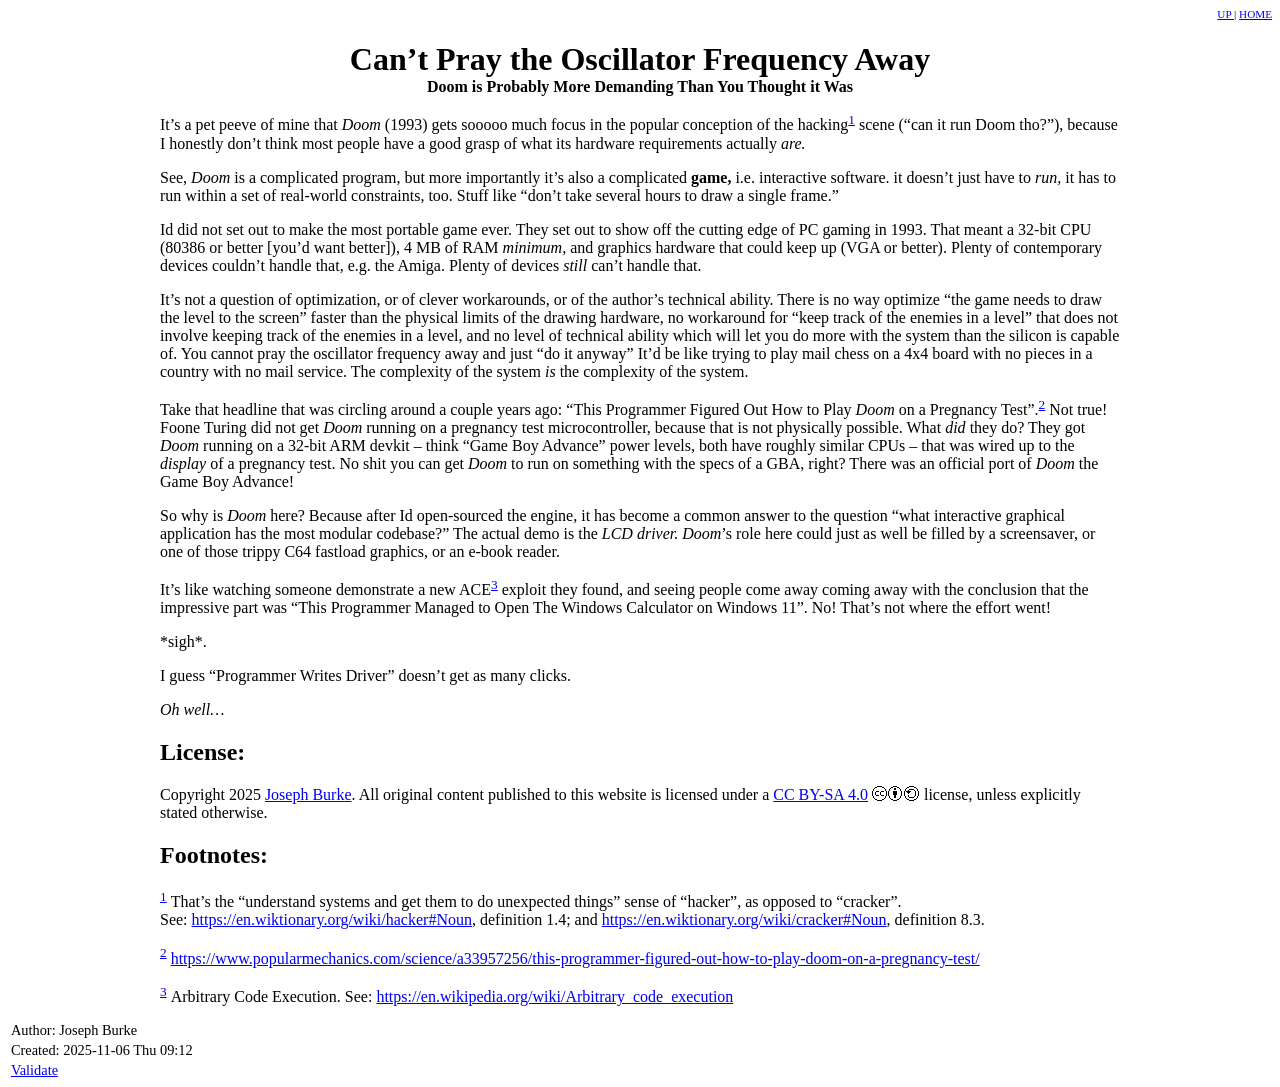
<file: docs/essays/11-doom.html>
<?xml version="1.0" encoding="utf-8"?>
<!DOCTYPE html PUBLIC "-//W3C//DTD XHTML 1.0 Frameset//EN"
"http://www.w3.org/TR/xhtml1/DTD/xhtml1-frameset.dtd">
<html xmlns="http://www.w3.org/1999/xhtml" lang="en" xml:lang="en">
<head>
<!-- 2025-11-06 Thu 09:12 -->
<meta http-equiv="Content-Type" content="text/html;charset=utf-8" />
<meta name="viewport" content="width=device-width, initial-scale=1" />
<title>Can't Pray the Oscillator Frequency Away</title>
<meta name="author" content="Joseph Burke" />
<meta name="generator" content="Org Mode" />
<style type="text/css">
  #content { max-width: 60em; margin: auto; }
  .title  { text-align: center;
             margin-bottom: .2em; }
  .subtitle { text-align: center;
              font-size: medium;
              font-weight: bold;
              margin-top:0; }
  .todo   { font-family: monospace; color: red; }
  .done   { font-family: monospace; color: green; }
  .priority { font-family: monospace; color: orange; }
  .tag    { background-color: #eee; font-family: monospace;
            padding: 2px; font-size: 80%; font-weight: normal; }
  .timestamp { color: #bebebe; }
  .timestamp-kwd { color: #5f9ea0; }
  .org-right  { margin-left: auto; margin-right: 0px;  text-align: right; }
  .org-left   { margin-left: 0px;  margin-right: auto; text-align: left; }
  .org-center { margin-left: auto; margin-right: auto; text-align: center; }
  .underline { text-decoration: underline; }
  #postamble p, #preamble p { font-size: 90%; margin: .2em; }
  p.verse { margin-left: 3%; }
  pre {
    border: 1px solid #e6e6e6;
    border-radius: 3px;
    background-color: #f2f2f2;
    padding: 8pt;
    font-family: monospace;
    overflow: auto;
    margin: 1.2em;
  }
  pre.src {
    position: relative;
    overflow: auto;
  }
  pre.src:before {
    display: none;
    position: absolute;
    top: -8px;
    right: 12px;
    padding: 3px;
    color: #555;
    background-color: #f2f2f299;
  }
  pre.src:hover:before { display: inline; margin-top: 14px;}
  /* Languages per Org manual */
  pre.src-asymptote:before { content: 'Asymptote'; }
  pre.src-awk:before { content: 'Awk'; }
  pre.src-authinfo::before { content: 'Authinfo'; }
  pre.src-C:before { content: 'C'; }
  /* pre.src-C++ doesn't work in CSS */
  pre.src-clojure:before { content: 'Clojure'; }
  pre.src-css:before { content: 'CSS'; }
  pre.src-D:before { content: 'D'; }
  pre.src-ditaa:before { content: 'ditaa'; }
  pre.src-dot:before { content: 'Graphviz'; }
  pre.src-calc:before { content: 'Emacs Calc'; }
  pre.src-emacs-lisp:before { content: 'Emacs Lisp'; }
  pre.src-fortran:before { content: 'Fortran'; }
  pre.src-gnuplot:before { content: 'gnuplot'; }
  pre.src-haskell:before { content: 'Haskell'; }
  pre.src-hledger:before { content: 'hledger'; }
  pre.src-java:before { content: 'Java'; }
  pre.src-js:before { content: 'Javascript'; }
  pre.src-latex:before { content: 'LaTeX'; }
  pre.src-ledger:before { content: 'Ledger'; }
  pre.src-lisp:before { content: 'Lisp'; }
  pre.src-lilypond:before { content: 'Lilypond'; }
  pre.src-lua:before { content: 'Lua'; }
  pre.src-matlab:before { content: 'MATLAB'; }
  pre.src-mscgen:before { content: 'Mscgen'; }
  pre.src-ocaml:before { content: 'Objective Caml'; }
  pre.src-octave:before { content: 'Octave'; }
  pre.src-org:before { content: 'Org mode'; }
  pre.src-oz:before { content: 'OZ'; }
  pre.src-plantuml:before { content: 'Plantuml'; }
  pre.src-processing:before { content: 'Processing.js'; }
  pre.src-python:before { content: 'Python'; }
  pre.src-R:before { content: 'R'; }
  pre.src-ruby:before { content: 'Ruby'; }
  pre.src-sass:before { content: 'Sass'; }
  pre.src-scheme:before { content: 'Scheme'; }
  pre.src-screen:before { content: 'Gnu Screen'; }
  pre.src-sed:before { content: 'Sed'; }
  pre.src-sh:before { content: 'shell'; }
  pre.src-sql:before { content: 'SQL'; }
  pre.src-sqlite:before { content: 'SQLite'; }
  /* additional languages in org.el's org-babel-load-languages alist */
  pre.src-forth:before { content: 'Forth'; }
  pre.src-io:before { content: 'IO'; }
  pre.src-J:before { content: 'J'; }
  pre.src-makefile:before { content: 'Makefile'; }
  pre.src-maxima:before { content: 'Maxima'; }
  pre.src-perl:before { content: 'Perl'; }
  pre.src-picolisp:before { content: 'Pico Lisp'; }
  pre.src-scala:before { content: 'Scala'; }
  pre.src-shell:before { content: 'Shell Script'; }
  pre.src-ebnf2ps:before { content: 'ebfn2ps'; }
  /* additional language identifiers per "defun org-babel-execute"
       in ob-*.el */
  pre.src-cpp:before  { content: 'C++'; }
  pre.src-abc:before  { content: 'ABC'; }
  pre.src-coq:before  { content: 'Coq'; }
  pre.src-groovy:before  { content: 'Groovy'; }
  /* additional language identifiers from org-babel-shell-names in
     ob-shell.el: ob-shell is the only babel language using a lambda to put
     the execution function name together. */
  pre.src-bash:before  { content: 'bash'; }
  pre.src-csh:before  { content: 'csh'; }
  pre.src-ash:before  { content: 'ash'; }
  pre.src-dash:before  { content: 'dash'; }
  pre.src-ksh:before  { content: 'ksh'; }
  pre.src-mksh:before  { content: 'mksh'; }
  pre.src-posh:before  { content: 'posh'; }
  /* Additional Emacs modes also supported by the LaTeX listings package */
  pre.src-ada:before { content: 'Ada'; }
  pre.src-asm:before { content: 'Assembler'; }
  pre.src-caml:before { content: 'Caml'; }
  pre.src-delphi:before { content: 'Delphi'; }
  pre.src-html:before { content: 'HTML'; }
  pre.src-idl:before { content: 'IDL'; }
  pre.src-mercury:before { content: 'Mercury'; }
  pre.src-metapost:before { content: 'MetaPost'; }
  pre.src-modula-2:before { content: 'Modula-2'; }
  pre.src-pascal:before { content: 'Pascal'; }
  pre.src-ps:before { content: 'PostScript'; }
  pre.src-prolog:before { content: 'Prolog'; }
  pre.src-simula:before { content: 'Simula'; }
  pre.src-tcl:before { content: 'tcl'; }
  pre.src-tex:before { content: 'TeX'; }
  pre.src-plain-tex:before { content: 'Plain TeX'; }
  pre.src-verilog:before { content: 'Verilog'; }
  pre.src-vhdl:before { content: 'VHDL'; }
  pre.src-xml:before { content: 'XML'; }
  pre.src-nxml:before { content: 'XML'; }
  /* add a generic configuration mode; LaTeX export needs an additional
     (add-to-list 'org-latex-listings-langs '(conf " ")) in .emacs */
  pre.src-conf:before { content: 'Configuration File'; }

  table { border-collapse:collapse; }
  caption.t-above { caption-side: top; }
  caption.t-bottom { caption-side: bottom; }
  td, th { vertical-align:top;  }
  th.org-right  { text-align: center;  }
  th.org-left   { text-align: center;   }
  th.org-center { text-align: center; }
  td.org-right  { text-align: right;  }
  td.org-left   { text-align: left;   }
  td.org-center { text-align: center; }
  dt { font-weight: bold; }
  .footpara { display: inline; }
  .footdef  { margin-bottom: 1em; }
  .figure { padding: 1em; }
  .figure p { text-align: center; }
  .equation-container {
    display: table;
    text-align: center;
    width: 100%;
  }
  .equation {
    vertical-align: middle;
  }
  .equation-label {
    display: table-cell;
    text-align: right;
    vertical-align: middle;
  }
  .inlinetask {
    padding: 10px;
    border: 2px solid gray;
    margin: 10px;
    background: #ffffcc;
  }
  #org-div-home-and-up
   { text-align: right; font-size: 70%; white-space: nowrap; }
  textarea { overflow-x: auto; }
  .linenr { font-size: smaller }
  .code-highlighted { background-color: #ffff00; }
  .org-info-js_info-navigation { border-style: none; }
  #org-info-js_console-label
    { font-size: 10px; font-weight: bold; white-space: nowrap; }
  .org-info-js_search-highlight
    { background-color: #ffff00; color: #000000; font-weight: bold; }
  .org-svg { }
</style>
<link rel="icon" type="image/png" href="/favicon.ico" />
</head>
<body>
<div id="org-div-home-and-up">
 <a accesskey="h" href="./index.html"> UP </a>
 |
 <a accesskey="H" href="/index.html"> HOME </a>
</div><div id="content" class="content">
<h1 class="title">Can&rsquo;t Pray the Oscillator Frequency Away
<br />
<span class="subtitle">Doom is Probably More Demanding Than You Thought it Was</span>
</h1>
<p>
It&rsquo;s a pet peeve of mine that <i>Doom</i> (1993) gets sooooo much focus in the popular conception of the hacking<sup><a id="fnr.1" class="footref" href="#fn.1" role="doc-backlink">1</a></sup> scene
(&ldquo;can it run Doom tho?&rdquo;), because I honestly don&rsquo;t think most people have a good grasp of what its hardware requirements
actually <i>are.</i>
</p>

<p>
See, <i>Doom</i> is a complicated program, but more importantly it&rsquo;s also a complicated <b>game,</b> i.e. interactive software. it
doesn&rsquo;t just have to <i>run,</i> it has to run within a set of real-world constraints, too. Stuff like &ldquo;don&rsquo;t take several
hours to draw a single frame.&rdquo;
</p>

<p>
Id did not set out to make the most portable game ever. They set out to show off the cutting edge of PC gaming in 1993.
That meant a 32-bit CPU (80386 or better [you&rsquo;d want better]), 4 MB of RAM <i>minimum,</i> and graphics hardware that could
keep up (VGA or better). Plenty of contemporary devices couldn&rsquo;t handle that, e.g. the Amiga. Plenty of devices <i>still</i>
can&rsquo;t handle that.
</p>

<p>
It&rsquo;s not a question of optimization, or of clever workarounds, or of the author&rsquo;s technical ability. There is no way
optimize &ldquo;the game needs to draw the level to the screen&rdquo; faster than the physical limits of the drawing hardware, no
workaround for &ldquo;keep track of the enemies in a level&rdquo; that does not involve keeping track of the enemies in a level, and
no level of technical ability which will let you do more with the system than the silicon is capable of. You cannot pray
the oscillator frequency away and just &ldquo;do it anyway&rdquo; It&rsquo;d be like trying to play mail chess on a 4x4 board with no
pieces in a country with no mail service. The complexity of the system <i>is</i> the complexity of the system.
</p>

<p>
Take that headline that was circling around a couple years ago: &ldquo;This Programmer Figured Out How to Play <i>Doom</i> on a
Pregnancy Test&rdquo;.<sup><a id="fnr.2" class="footref" href="#fn.2" role="doc-backlink">2</a></sup> Not true! Foone Turing did not get <i>Doom</i> running on a pregnancy test microcontroller, because
that is not physically possible. What <i>did</i> they do? They got <i>Doom</i> running on a 32-bit ARM devkit &#x2013; think &ldquo;Game Boy
Advance&rdquo; power levels, both have roughly similar CPUs &#x2013; that was wired up to the <i>display</i> of a pregnancy test. No shit
you can get <i>Doom</i> to run on something with the specs of a GBA, right? There was an official port of <i>Doom</i> the Game Boy
Advance!
</p>

<p>
So why is <i>Doom</i> here? Because after Id open-sourced the engine, it has become a common answer to the question &ldquo;what
interactive graphical application has the most modular codebase?&rdquo; The actual demo is the <i>LCD driver.</i> <i>Doom</i>&rsquo;s role
here could just as well be filled by a screensaver, or one of those trippy C64 fastload graphics, or an e-book reader.
</p>

<p>
It&rsquo;s like watching someone demonstrate a new ACE<sup><a id="fnr.3" class="footref" href="#fn.3" role="doc-backlink">3</a></sup> exploit they found, and seeing people come away coming away with
the conclusion that the impressive part was &ldquo;This Programmer Managed to Open The Windows Calculator on Windows 11&rdquo;. No!
That&rsquo;s not where the effort went!
</p>

<p>
*​sigh​*.
</p>

<p>
I guess &ldquo;Programmer Writes Driver&rdquo; doesn&rsquo;t get as many clicks.
</p>

<p>
<i>Oh well&#x2026;</i>
</p>
<div id="outline-container-org430ef2e" class="outline-2">
<h2 id="org430ef2e">License:</h2>
<div class="outline-text-2" id="text-org430ef2e">
<p>
Copyright 2025 <a href="https://github.com/MetroidIsPrettyCool">Joseph Burke</a>. All original content published to this website is licensed under a <a href="https://creativecommons.org/licenses/by-sa/4.0/">CC BY-SA 4.0</a> 🅭🅯🄎
license, unless explicitly stated otherwise.
</p>
</div>
</div>
<div id="footnotes">
<h2 class="footnotes">Footnotes: </h2>
<div id="text-footnotes">

<div class="footdef"><sup><a id="fn.1" class="footnum" href="#fnr.1" role="doc-backlink">1</a></sup> <div class="footpara" role="doc-footnote"><p class="footpara">
That&rsquo;s the &ldquo;understand systems and get them to do unexpected things&rdquo; sense of &ldquo;hacker&rdquo;, as opposed to &ldquo;cracker&rdquo;. <br />
</p>

<p class="footpara">
See: <a href="https://en.wiktionary.org/wiki/hacker#Noun">https://en.wiktionary.org/wiki/hacker#Noun</a>, definition 1.4; and <a href="https://en.wiktionary.org/wiki/cracker#Noun">https://en.wiktionary.org/wiki/cracker#Noun</a>,
definition 8.3.
</p></div></div>

<div class="footdef"><sup><a id="fn.2" class="footnum" href="#fnr.2" role="doc-backlink">2</a></sup> <div class="footpara" role="doc-footnote"><p class="footpara">
<a href="https://www.popularmechanics.com/science/a33957256/this-programmer-figured-out-how-to-play-doom-on-a-pregnancy-test/">https://www.popularmechanics.com/science/a33957256/this-programmer-figured-out-how-to-play-doom-on-a-pregnancy-test/</a>
</p></div></div>

<div class="footdef"><sup><a id="fn.3" class="footnum" href="#fnr.3" role="doc-backlink">3</a></sup> <div class="footpara" role="doc-footnote"><p class="footpara">
Arbitrary Code Execution. See: <a href="https://en.wikipedia.org/wiki/Arbitrary_code_execution">https://en.wikipedia.org/wiki/Arbitrary_code_execution</a>
</p></div></div>


</div>
</div></div>
<div id="postamble" class="status">
<p class="author">Author: Joseph Burke</p>
<p class="date">Created: 2025-11-06 Thu 09:12</p>
<p class="validation"><a href="https://validator.w3.org/check?uri=referer">Validate</a></p>
</div>
</body>
</html>
</file>
